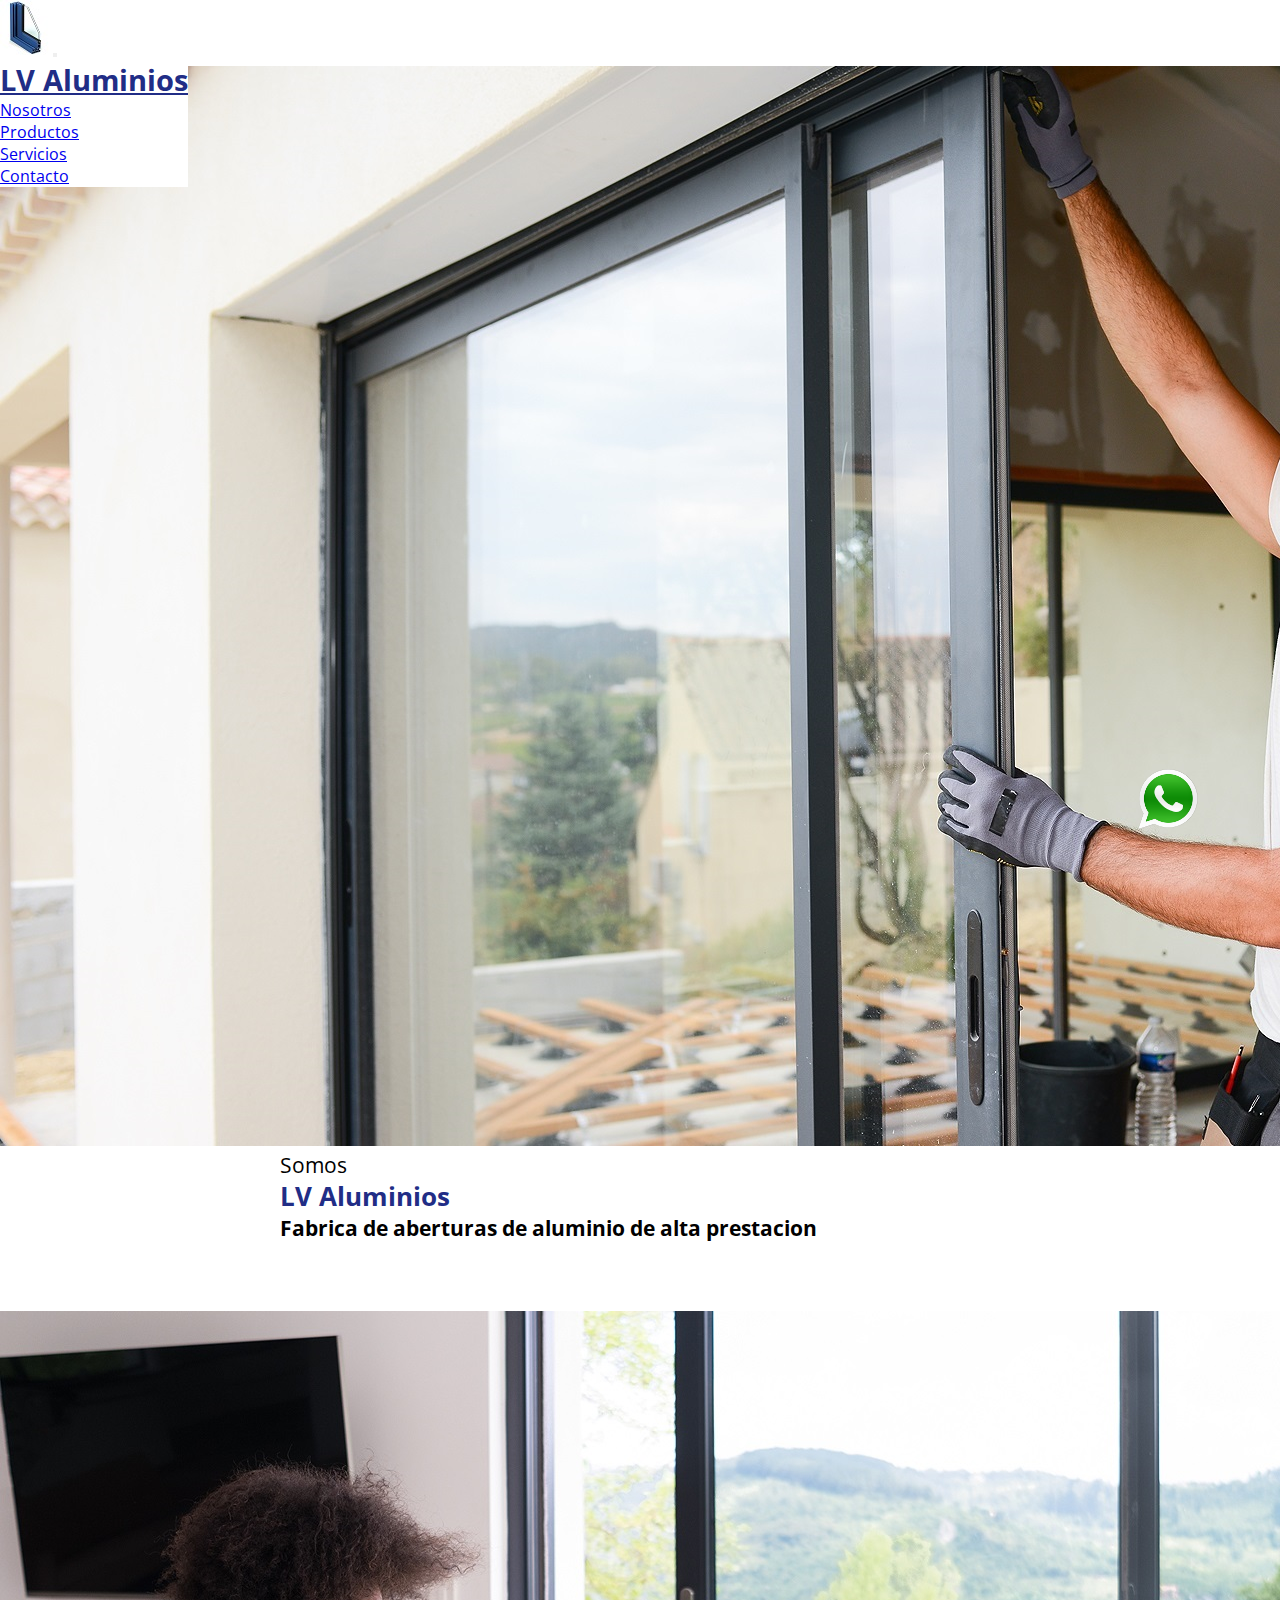
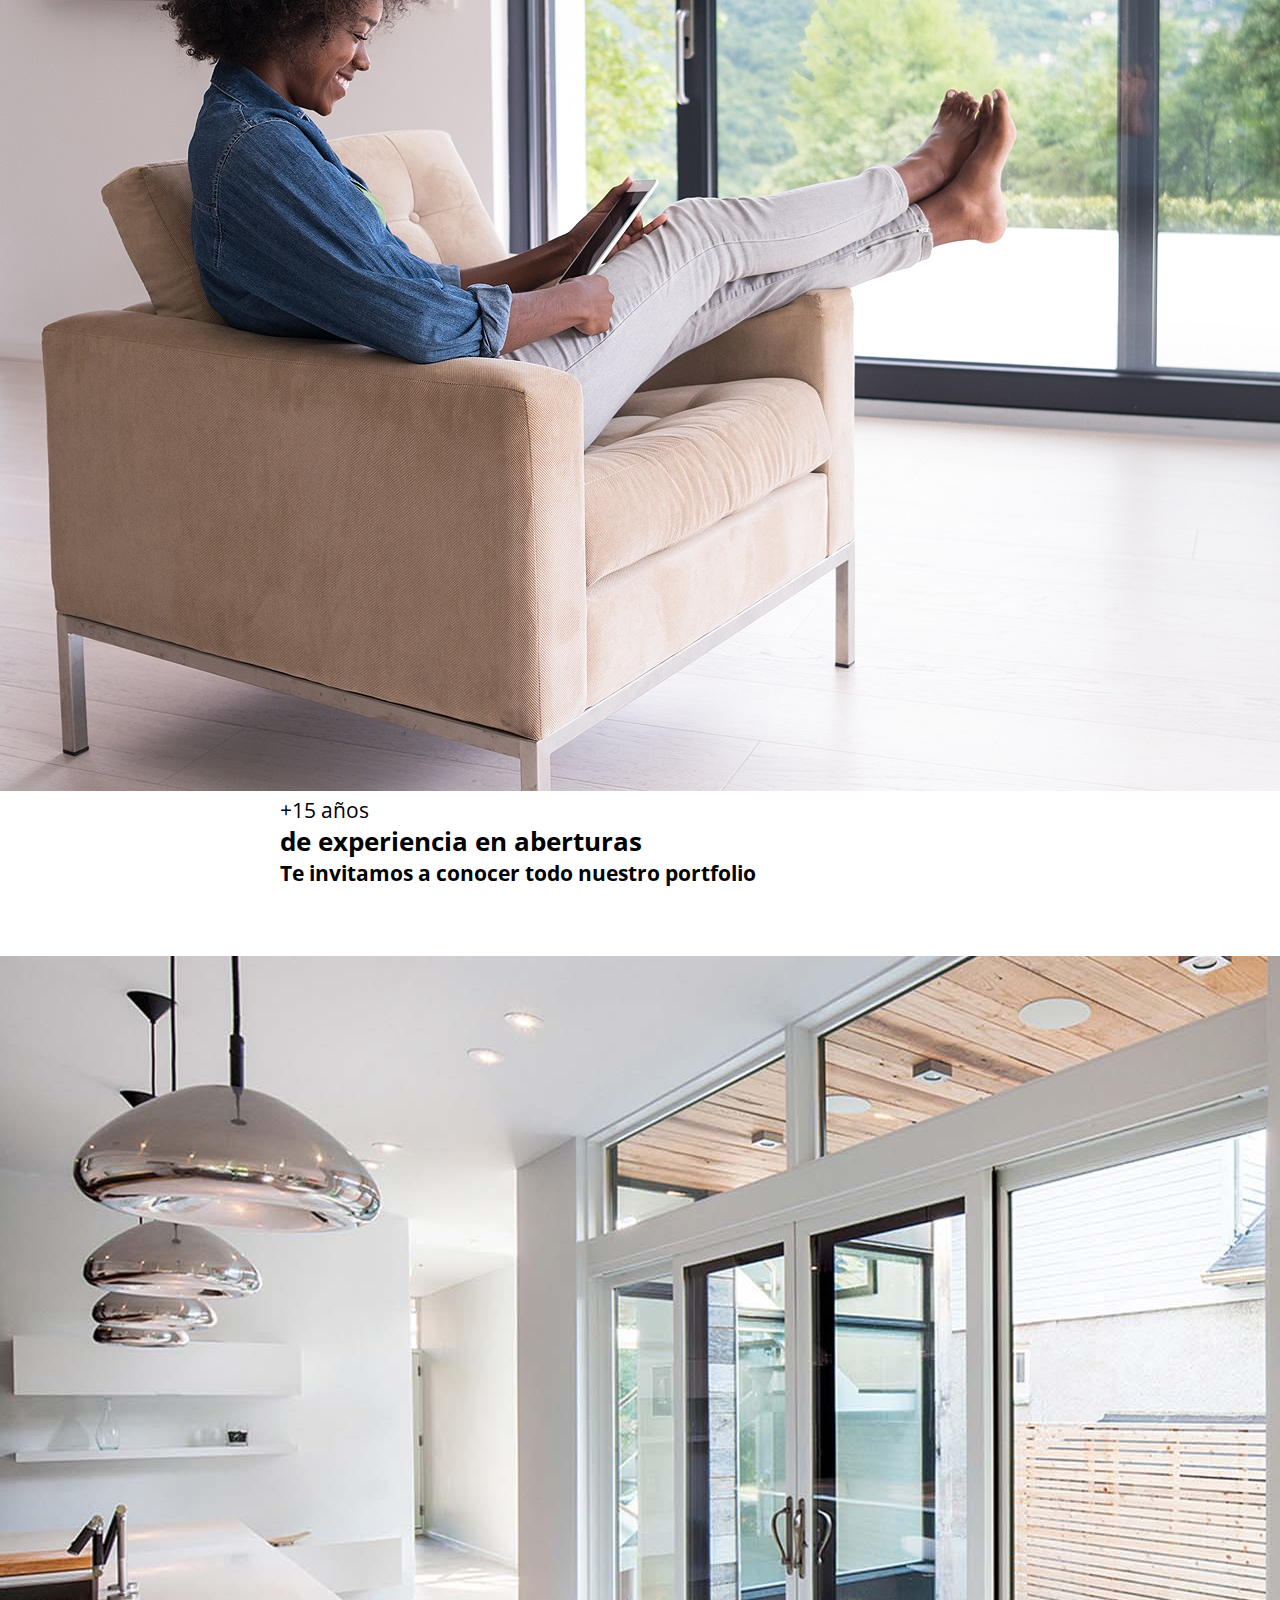
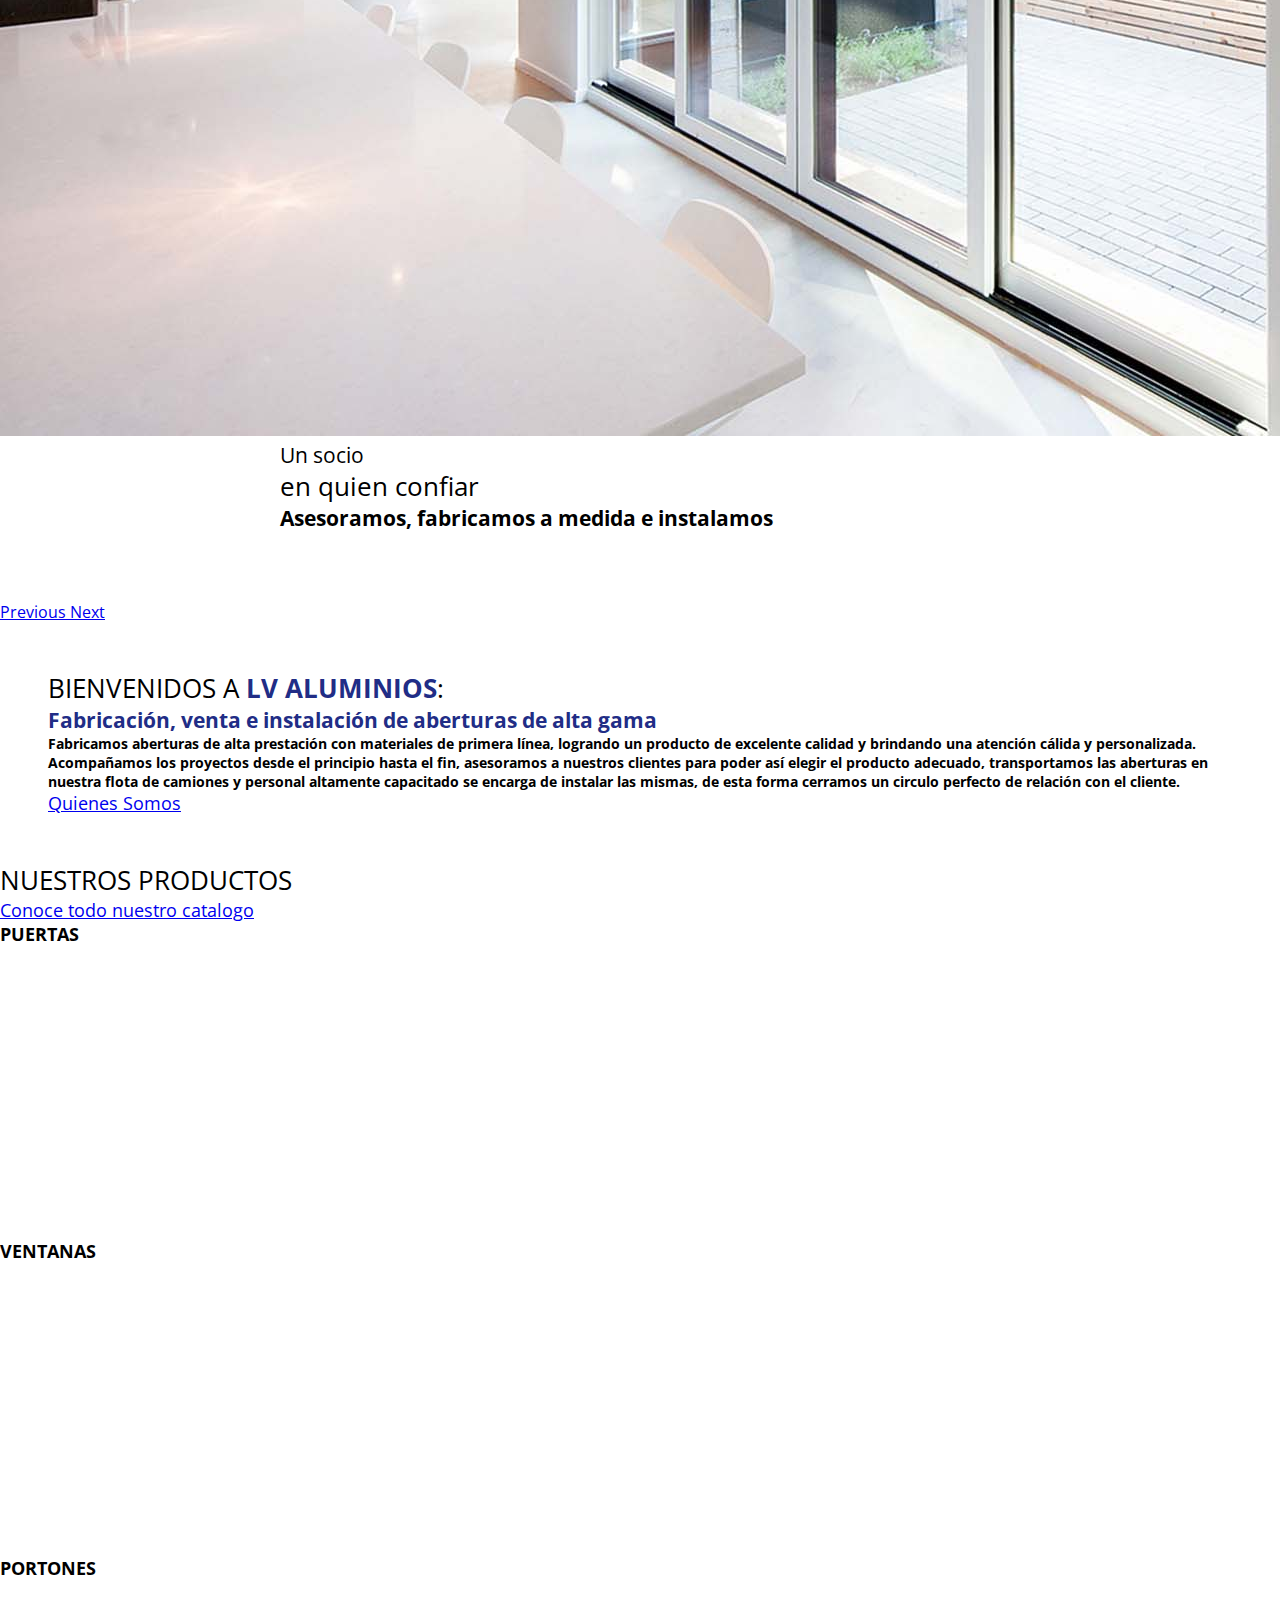
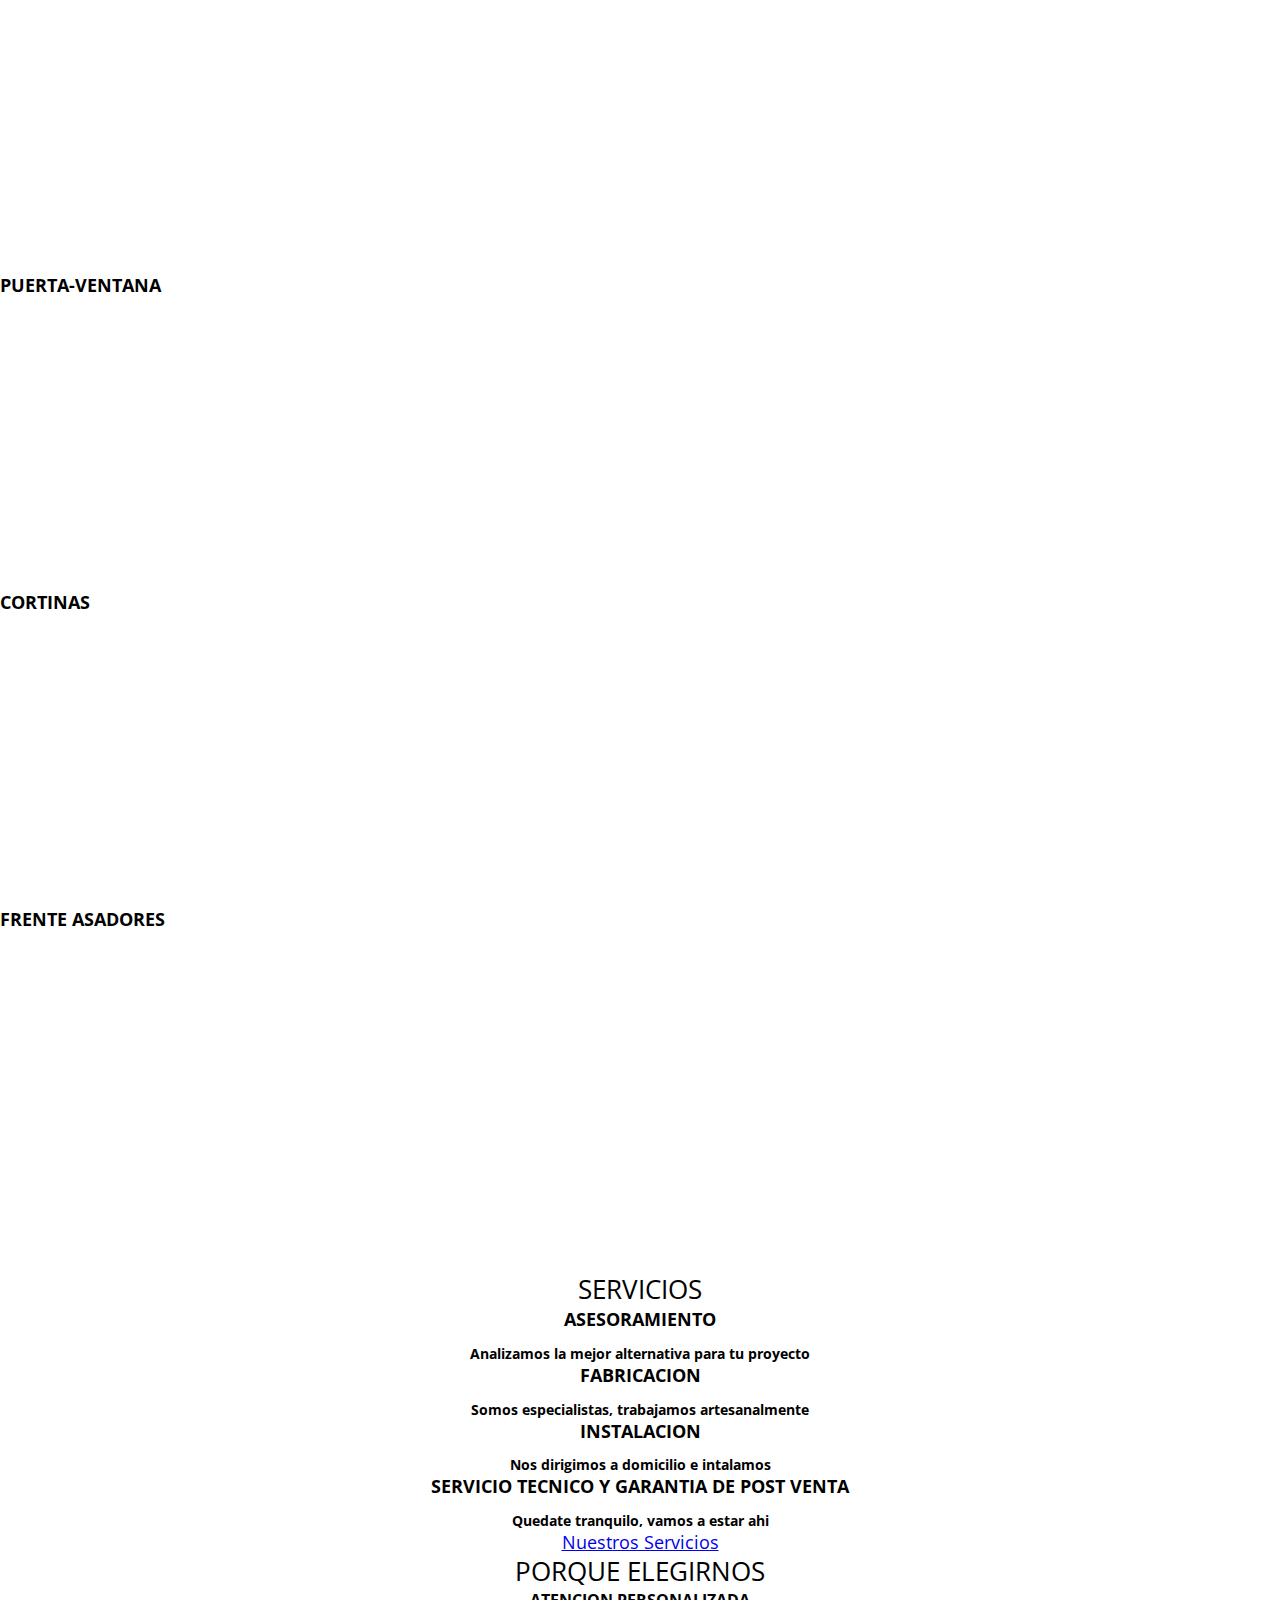
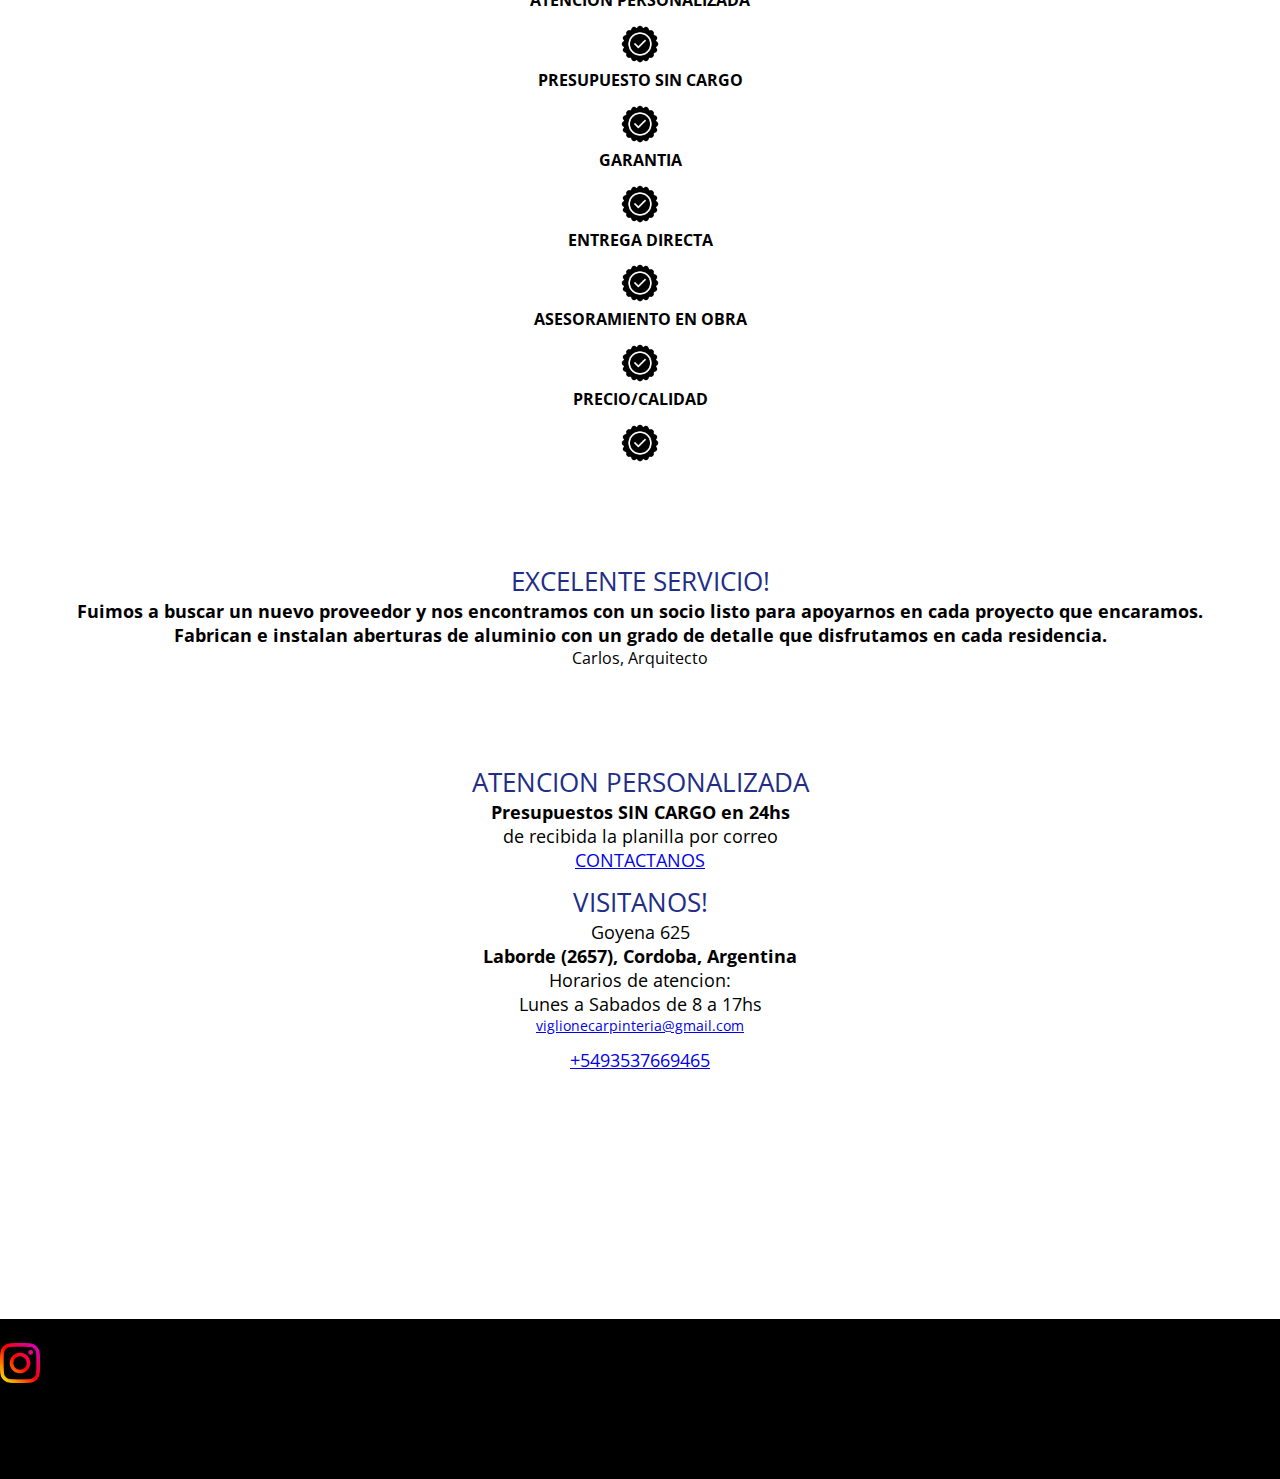
<file: index.html>
<!DOCTYPE html>
<html>
	<head>
		<title>Fabrica de aberturas de aluminio en Cordoba</title>
		<meta charset=utf-8>
		<meta name=description content="Fabricamos aberturas de aluminio de alta prestacion, puertas, ventanas, puerta-ventana, portones, cortinas y asadores">
		<meta name=viewport content="width=device-width, initial-scale=1">
		<link rel="stylesheet" href="https://cdn.jsdelivr.net/npm/bootstrap@4.6.0/dist/css/bootstrap.min.css" integrity="sha384-B0vP5xmATw1+K9KRQjQERJvTumQW0nPEzvF6L/Z6nronJ3oUOFUFpCjEUQouq2+l" crossorigin="anonymous">
		<link rel="stylesheet" href="css/estilos.css">
	</head>

	<body>

		<!--HEADER-->
		<header class="container-fluid px-0">
			<div class="container-xl">
				<nav class="navbar navbar-expand-lg navbar-light">
				  <a class="navbar-brand" href="index.html"><img src="media/logo.jpg" alt=""></a>
				  <button class="navbar-toggler" type="button" data-toggle="collapse" data-target="#navbarNav" aria-controls="navbarNav" aria-expanded="false" aria-label="Toggle navigation">
				    <span class="navbar-toggler-icon"></span>
				  </button>
				  <div class="collapse navbar-collapse" id="navbarNav">
				    <ul class="navbar-nav text-center">
				      <li class="nav-item active">
				        <a class="nav-link myText1 marca ancho" href="index.html">LV Aluminios</a>
				      </li>
				      <li class="nav-item">
				        <a class="nav-link" href="nosotros.html">Nosotros</a>
				      </li>
				      <li class="nav-item">
				        <a class="nav-link" href="productos.html">Productos</a>
				      </li>
				       <li class="nav-item">
				        <a class="nav-link" href="servicios.html">Servicios</a>
				      </li>
				       <li class="nav-item">
				        <a class="nav-link" href="contacto.html">Contacto</a>
				      </li>
				    </ul>
				  </div>
				</nav>
			</div>	
		</header>		

		<main>

			<!--WHATSAPP-->
			<div class="whatsapp">
				<a href="https://api.whatsapp.com/send?phone=+5493537326853"><img src="media/whatsapp.png" alt="whatsapp"></a>
			</div>
	
			<!--BANNER-->
			<div id="carouselContainer" class="carousel slide" data-ride="carousel">
				<ol class="carousel-indicators">
				    <li data-target="#carouselContainer" data-slide-to="0" class="active"></li>
				    <li data-target="#carouselContainer" data-slide-to="1"></li>
				    <li data-target="#carouselContainer" data-slide-to="2"></li>
				</ol>
				<div class="carousel-inner">
				   <div class="carousel-item active">
				      <img src="media/carrousel 3.jpg" class="d-block w-100" alt="Somos">
				      <div class="carousel-caption d-none d-md-block text-dark">
				        <p class="myText3">Somos</p> 
				        <p class="myText2 marca">LV Aluminios</p>
				        <h1 class="myText3">Fabrica de aberturas de aluminio de alta prestacion</h1>
				      </div>
				    </div>
				    <div class="carousel-item">
				      <img src="media/carrousel 2.jpg" class="d-block w-100" alt="Conocenos">
				      <div class="carousel-caption d-none d-md-block text-dark">
				        <p class="myText3">+15 años</p> 
				        <h1 class="myText2 font-weight-bold">de experiencia en aberturas</h1>
				        <h1 class="myText3">Te invitamos a conocer todo nuestro portfolio</h1>
				      </div>
				    </div>
				    <div class="carousel-item">
				      <img src="media/carrousel 1.jpg" class="d-block w-100" alt="Servicios">
				      <div class="carousel-caption d-none d-md-block text-dark">
				        <p class="myText3">Un socio</p> 
				        <p class="myText2 font-weight-bold">en quien confiar</p>
				        <h1 class="myText3">Asesoramos, fabricamos a medida e instalamos</h1>
				      </div>
				    </div>
				  </div>
				  <a class="carousel-control-prev" href="#carouselContainer" role="button" data-slide="prev">
				    <span class="carousel-control-prev-icon" aria-hidden="true"></span>
				    <span class="sr-only">Previous</span>
				  </a>
				  <a class="carousel-control-next" href="#carouselContainer" role="button" data-slide="next">
				    <span class="carousel-control-next-icon" aria-hidden="true"></span>
				    <span class="sr-only">Next</span>
				  </a>
				</div>
			</div>

			<!--NOSOTROS-->
			<div class="nosotros container-fluid d-flex border mt-4">
				<div class="fotoNosotros d-none d-lg-inline col-5"></div>
				<div class="col-12 col-lg-7">
					<p class="myText2">BIENVENIDOS A <span class="marca">LV ALUMINIOS</span>:</p>
					<h1 class="myText3 color">Fabricación, venta e instalación de aberturas de alta gama</h1>
					<h2 class="myText6">Fabricamos aberturas de alta prestación con materiales de primera línea, logrando un producto de excelente calidad y brindando una atención cálida y personalizada. 
					Acompañamos los proyectos desde el principio hasta el fin, asesoramos a nuestros clientes para poder así elegir el producto adecuado, transportamos las aberturas en nuestra flota de camiones y personal altamente capacitado se encarga de instalar las mismas, de esta forma cerramos un circulo perfecto de relación con el cliente.</h2>
					<a class="myText4" href="nosotros.html">Quienes Somos</a>
				</div>
			</div>	

			<!--PRODUCTOS-->
			<div class="container-fluid text-center pt-5">
				<p class="myText2">NUESTROS PRODUCTOS</p>
				<a href="productos.html" class="myText4">Conoce todo nuestro catalogo</a>
			</div>

			<div class="container-fluid text-center">
				<div class="row mx-auto my-5 container-xl contenedorProd">
					<div class="container col-12 col-sm-6 col-md-4">
						<h3 class="myText4 mobile">PUERTAS</h3>
						<a href="productos.html"><img loading="lazy" src="media/otra 9.jpg" alt="cortinas"></a>
					</div>
					<div class="container col-12 col-sm-6 col-md-4">
						<h3 class="myText4 mobile">VENTANAS</h3>
						<a href="productos.html"><img loading="lazy" src="media/otra 3.jpg" alt="cortinas"></a>
					</div>
					<div class="container col-12 col-sm-6 col-md-4">
						<h3 class="myText4 mobile">PORTONES</h3>
						<a href="productos.html"><img loading="lazy" src="media/porton 1.jpg" alt="cortinas"></a>
					</div>
					<div class="container col-12 col-sm-6 col-md-4">
						<h3 class="myText4 mobile">PUERTA-VENTANA</h3>
						<a href="productos.html"><img loading="lazy" src="media/otra 8.jpg" alt="cortinas"></a>
					</div>
					<div class="container col-12 col-sm-6 col-md-4">
						<h3 class="myText4 mobile">CORTINAS</h3>
						<a href="productos.html"><img loading="lazy" src="media/cortina 2.jpg" alt="cortinas"></a>
					</div>
					<div class="container col-12 col-sm-6 col-md-4">
						<h3 class="myText4 mobile">FRENTE ASADORES</h3>
						<a href="productos.html"><img loading="lazy" src="media/asador.jpg" alt="asador"></a>
					</div>
				</div>
			</div>

			<!--SERVICIOS-->
			<div class="servicios container-fluid d-flex">
				<div class="row">
					<!--IZQ-->
					<div class="col-12 col-lg-5 border p-5">
						<div>
							<p class="myText2 font-weight-bold">SERVICIOS</p>
						</div>
						<div>
							<h3 class="myText4 font-weight-bold">ASESORAMIENTO</h3>
							<h4 class="myText6 font-italic">Analizamos la mejor alternativa para tu proyecto</h4>
						</div>
						<div>	
							<h3 class="myText4 font-weight-bold">FABRICACION</h3>
							<h4 class="myText6 font-italic">Somos especialistas, trabajamos artesanalmente</h4>
						</div>
						<div>	
							<h3 class="myText4 font-weight-bold">INSTALACION</h3>
							<h4 class="myText6 font-italic">Nos dirigimos a domicilio e intalamos</h4>
						</div>
						<div>	
							<h3 class="myText4 font-weight-bold">SERVICIO TECNICO Y GARANTIA DE POST VENTA</h3>
							<h4 class="myText6 font-italic">Quedate tranquilo, vamos a estar ahi</h4>
						</div>
						<div>
							<a class="myText4" href="servicios.html"> Nuestros Servicios</a>
						</div>				
					</div>

					<!--DER-->
					<div class="col-12 col-lg-7 container text-center p-2 bg-light">
						<div>
							<p class="myText2 mt-5 ">PORQUE ELEGIRNOS</p>
						</div>
						<div>
							<div class="row row-cols-2 row-cols-md-3 py-5 mx-auto">
								<div>
									<h3 class="col pt-2 pl-8 mobile myText5">ATENCION PERSONALIZADA</h3>
									<img src="media/done.png" alt="check">
								</div>
								<div>
									<h3 class="col pt-2 pl-8 mobile myText5">PRESUPUESTO SIN CARGO</h3>
									<img src="media/done.png" alt="check">
								</div>
								<div>
									<h3 class="col pt-2 pl-8 mobile myText5">GARANTIA</h3>
									<img src="media/done.png" alt="check">
								</div>
								<div>
									<h3 class="col pt-2 pl-8 mobile myText5">ENTREGA DIRECTA</h3>
									<img src="media/done.png" alt="check">
								</div>
								<div>
									<h3 class="col pt-2 pl-8 mobile myText5">ASESORAMIENTO EN OBRA</h3>
									<img src="media/done.png" alt="check">
								</div>
								<div>
									<h3 class="col pt-2 pl-8 mobile myText5">PRECIO/CALIDAD</h3>
									<img src="media/done.png" alt="check">
								</div>
							</div>	
						</div>
					</div>
				</div>		
			</div>

			<!--RECOMENDACION-->
			<div class="container-xl recom">
					<p class="myText2 color">EXCELENTE SERVICIO!</p>
					<h3 class="myText4"> Fuimos a buscar un nuevo proveedor y nos encontramos con un socio listo para apoyarnos en cada proyecto que encaramos. Fabrican e instalan aberturas de aluminio con un grado de detalle que disfrutamos en cada residencia.</h3>
					<p class="myText5">Carlos, Arquitecto</p>
			</div>

			<!--CONTACTO-->
			<div class="contacto container-fluid d-flex bg-light p-5 my-3 row mx-auto">
				<!--IZQ-->
				<div class="col-12 col-lg-4"> 
					<p class="myText2 color">ATENCION PERSONALIZADA</p>
					<h3 class="myText4">Presupuestos SIN CARGO en 24hs</h3> 
					<p class="myText4">de recibida la planilla por correo</p>
					<a href="contacto.html"><p class="myText4">CONTACTANOS</p></a>
				</div>

				<!--CEN-->
				<div class="col-12 col-lg-4">
					<p class="myText2 color">VISITANOS!</p>
					<p class="myText4">Goyena 625</p>
					<h1 class="myText4">Laborde (2657), Cordoba, Argentina</h1>
					<p class="myText4">Horarios de atencion:</p>
					<p class="myText4">Lunes a Sabados de 8 a 17hs</p>
					<a class="myText6" href="mailto: viglionecarpinteria@gmail.com" target="_blank">viglionecarpinteria@gmail.com</a>
					<a class="myText4" href="tel: +5493537669465" target="_blank">+5493537669465</a>
				</div>
					
				<!--DER-->
				<div class="mapa col-12 col-lg-4">
					<iframe src="https://www.google.com/maps/embed?pb=!1m18!1m12!1m3!1d3340.536555240447!2d-62.8623571848085!3d-33.14753798086164!2m3!1f0!2f0!3f0!3m2!1i1024!2i768!4f13.1!3m3!1m2!1s0x95ceca9074a1041f%3A0x8580c29854f6f3d6!2sAv.%20Goyena%20625%2C%20Laborde%2C%20C%C3%B3rdoba!5e0!3m2!1ses!2sar!4v1635391934552!5m2!1ses!2sar" style="border:0;" loading="lazy"></iframe>
				</div>
			</div>

		</main>

		<!--Footer-->
		<footer class="container-fluid d-flex"> 
			<div class="row text-center mx-auto align-items-center w-100">
				<div class="col-6">
					<p class="mobile text-light myText4">©Copyright 2021 - LV Aluminios. ©Todos los derechos reservados </p>
				</div>
				
				<div class="col-6">
					<a href="https://www.instagram.com/lvaluminios/"><img src="media/instagram.png" alt="instagram"></a>
				</div>
			</div>		
		</footer>

		<script src="https://code.jquery.com/jquery-3.5.1.slim.min.js" integrity="sha384-DfXdz2htPH0lsSSs5nCTpuj/zy4C+OGpamoFVy38MVBnE+IbbVYUew+OrCXaRkfj" crossorigin="anonymous"></script>
		<script src="https://cdn.jsdelivr.net/npm/bootstrap@4.6.0/dist/js/bootstrap.bundle.min.js" integrity="sha384-Piv4xVNRyMGpqkS2by6br4gNJ7DXjqk09RmUpJ8jgGtD7zP9yug3goQfGII0yAns" crossorigin="anonymous"></script>
	
	</body>

</html>
</file>
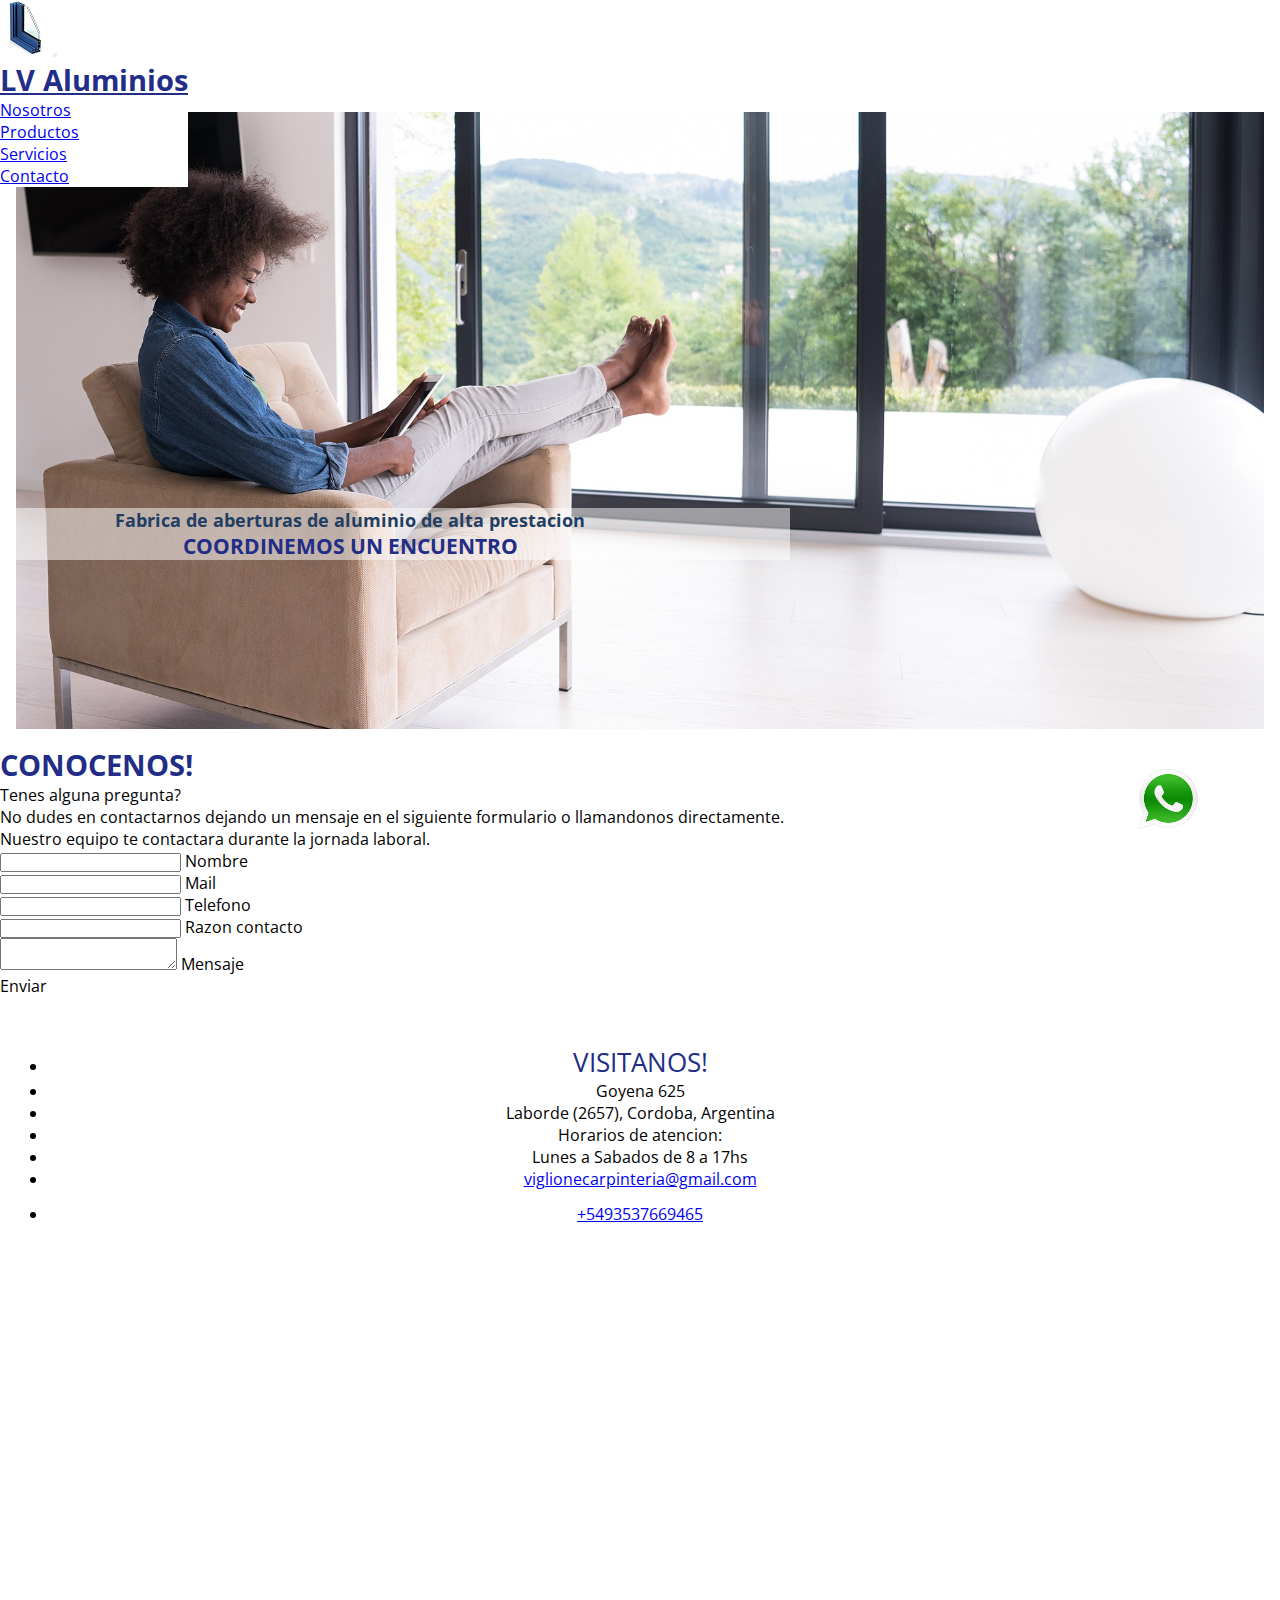
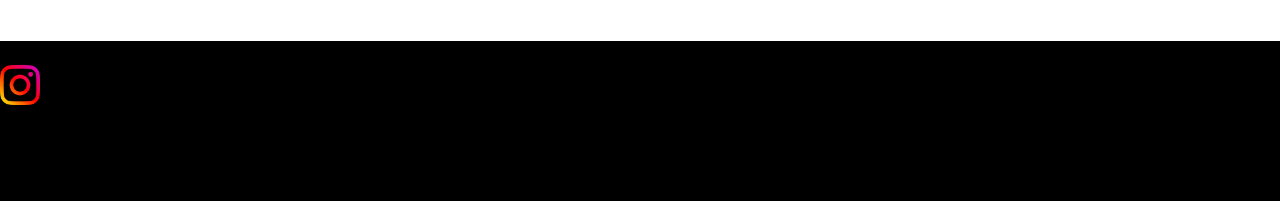
<file: contacto.html>
<!DOCTYPE html>
<html>
	<head>
		<title>Visitamos en obra || Aberturas de aluminio en Cordoba</title>
		<meta charset=utf-8>
		<meta name=description content="Fabricamos aberturas de aluminio de alta prestacion, puertas, ventanas, puerta-ventana, portones, cortinas y asadores">
		<meta name=viewport content="width=device-width, initial-scale=1">
		<link rel="stylesheet" href="https://cdn.jsdelivr.net/npm/bootstrap@4.6.0/dist/css/bootstrap.min.css" integrity="sha384-B0vP5xmATw1+K9KRQjQERJvTumQW0nPEzvF6L/Z6nronJ3oUOFUFpCjEUQouq2+l" crossorigin="anonymous">
		<link rel="stylesheet" href="css/estilos.css">
	</head>

	<body>

		<!--HEADER-->
		<header class="container-fluid px-0">
			<div class="container-xl">
				<nav class="navbar navbar-expand-lg navbar-light">
				  <a class="navbar-brand" href="index.html"><img src="media/logo.jpg" alt=""></a>
				  <button class="navbar-toggler" type="button" data-toggle="collapse" data-target="#navbarNav" aria-controls="navbarNav" aria-expanded="false" aria-label="Toggle navigation">
				    <span class="navbar-toggler-icon"></span>
				  </button>
				  <div class="collapse navbar-collapse" id="navbarNav">
				    <ul class="navbar-nav text-center">
				      <li class="nav-item active">
				        <a class="nav-link myText1 marca ancho" href="index.html">LV Aluminios</a>
				      </li>
				      <li class="nav-item">
				        <a class="nav-link" href="nosotros.html">Nosotros</a>
				      </li>
				      <li class="nav-item">
				        <a class="nav-link" href="productos.html">Productos</a>
				      </li>
				       <li class="nav-item">
				        <a class="nav-link" href="servicios.html">Servicios</a>
				      </li>
				       <li class="nav-item">
				        <a class="nav-link" href="contacto.html">Contacto</a>
				      </li>
				    </ul>
				  </div>
				</nav>
			</div>	
		</header>		

		<main>

			<!--WHATSAPP-->
			<div class="whatsapp">
				<a href="https://api.whatsapp.com/send?phone=+5493537326853"><img src="media/whatsapp.png" alt="whatsapp"></a>
			</div>

			<!--BANNER PRINCIPAL-->
			<div class="banner">
				<div class="myText bannerDesc d-none d-sm-block">
					<h1 class="myText4">Fabrica de aberturas de aluminio de alta prestacion</h1>
					<p class="myText3 marca">COORDINEMOS UN ENCUENTRO</p>
				</div>
				
			</div>
	
			<!--TITULAR-->	
			<div class="text-center my-5">
				<p class="myText1 marca">CONOCENOS!</p>
			</div>

			<div class="container-xl mb-2">

				<div class=" mb-5 text-center mx-auto">
			    <p>Tenes alguna pregunta?</p> 
		    	<p>No dudes en contactarnos dejando un mensaje en el siguiente formulario o llamandonos directamente.</p> 
		    	<p>Nuestro equipo te contactara durante la jornada laboral.</p>
			    </div>	

			    <div class="row">
			        <div class="col-md-8 mb-md-0 mb-5">
			            <form id="contact-form" name="contact-form" action="mail.php" method="POST">
			                <div class="row">
			                    <div class="col-md-6">
			                        <div class="md-form mb-0">
			                            <input type="text" id="name" name="name" class="form-control">
			                            <label for="name" class="">Nombre</label>
			                        </div>
			                    </div>
			                    <div class="col-md-6">
			                        <div class="md-form mb-0">
			                            <input type="text" id="email" name="email" class="form-control">
			                            <label for="email" class="">Mail</label>
			                        </div>
			                    </div>  
			                </div>
			                 <div class="row">
			                    <div class="col-md-12">
			                        <div class="md-form mb-0">
			                            <input type="text" id="phone" name="phone" class="form-control">
			                            <label for="telefono" class="">Telefono</label>
			                        </div>
			                    </div>
			                </div> 
			                <div class="row">
			                    <div class="col-md-12">
			                        <div class="md-form mb-0">
			                            <input type="text" id="subject" name="subject" class="form-control">
			                            <label for="subject" class="">Razon contacto</label>
			                        </div>
			                    </div>
			                </div>          
			                <div class="row">
			                    <div class="col-md-12">
			                        <div class="md-form">
			                            <textarea type="text" id="message" name="message" rows="2" class="form-control md-textarea"></textarea>
			                            <label for="message">Mensaje</label>
			                        </div>
			                    </div>
			                </div>
			            </form>

			            <div class="text-center text-md-left">
			                <a class="btn btn-dark" onclick="document.getElementById('contact-form').submit();">Enviar</a>
			            </div>
			            <div class="status"></div>
			        </div>
			        <div class="col-md-4 text-center p-0 contacto">
			            <ul class="list-unstyled">
			                <li><p class="myText2 color">VISITANOS!</p></li>
			                <li><p>Goyena 625</p></li>
			                <li><p>Laborde (2657), Cordoba, Argentina</p></li>
			                <li><p>Horarios de atencion:</p></li>
			                <li><p>Lunes a Sabados de 8 a 17hs</p></li>
			                <li><a href="mailto: info@lvaluminios.com" target="_blank">viglionecarpinteria@gmail.com</a></li>
			                <li><a href="tel: +5493537669465" target="_blank">+5493537669465</a></li>
			            </ul>
			        </div>
			    </div>
				
			
				<!--Seccion GMAPs-->
				<div class="container-xl mt-4 mb-4 p-0">
					<iframe src="https://www.google.com/maps/embed?pb=!1m18!1m12!1m3!1d3340.536555240447!2d-62.8623571848085!3d-33.14753798086164!2m3!1f0!2f0!3f0!3m2!1i1024!2i768!4f13.1!3m3!1m2!1s0x95ceca9074a1041f%3A0x8580c29854f6f3d6!2sAv.%20Goyena%20625%2C%20Laborde%2C%20C%C3%B3rdoba!5e0!3m2!1ses!2sar!4v1635391934552!5m2!1ses!2sar" width=100% height="350" style="border:0;" allowfullscreen="" loading="lazy"></iframe>
				</div>
			</div>	
		
		</main>

		<!--Footer-->
		<footer id="footer" class="container-fluid d-flex"> 
			<div class="row text-center mx-auto align-items-center w-100">
				<div class="col-6">
					<p class="mobile text-light myText4">©Copyright 2021 - LV Aluminios. ©Todos los derechos reservados </p>
				</div>
				
				<div class="col-6">
					<a href="https://www.instagram.com/lvaluminios/"><img src="media/instagram.png" alt="instagram"></a>
				</div>
			</div>		
		</footer>

		<script src="https://code.jquery.com/jquery-3.5.1.slim.min.js" integrity="sha384-DfXdz2htPH0lsSSs5nCTpuj/zy4C+OGpamoFVy38MVBnE+IbbVYUew+OrCXaRkfj" crossorigin="anonymous"></script>
		<script src="https://cdn.jsdelivr.net/npm/bootstrap@4.6.0/dist/js/bootstrap.bundle.min.js" integrity="sha384-Piv4xVNRyMGpqkS2by6br4gNJ7DXjqk09RmUpJ8jgGtD7zP9yug3goQfGII0yAns" crossorigin="anonymous"></script>
	
	</body>

</html>
</file>
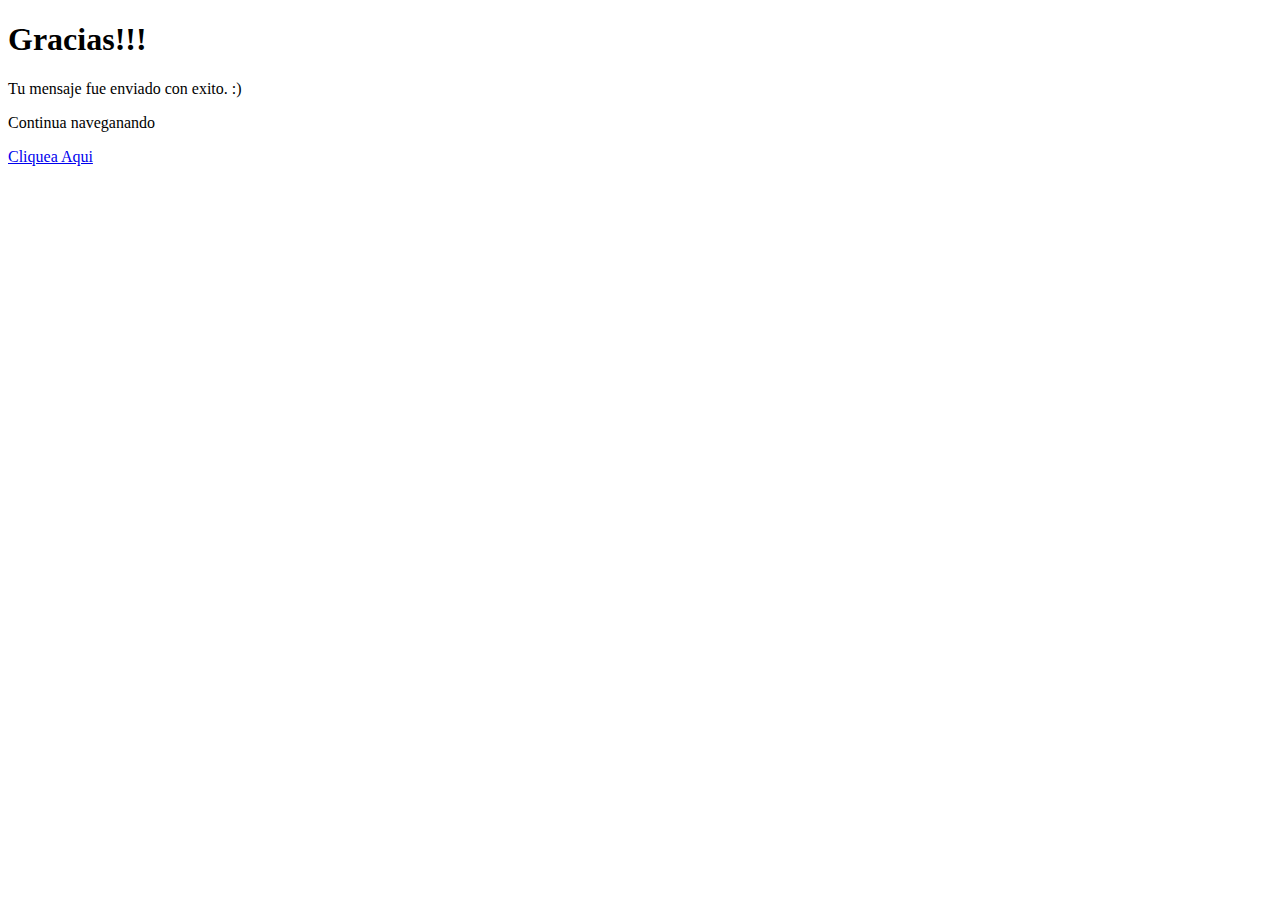
<file: gracias.html>
<!doctype html>
<html lang="en">
  <head>
    <!-- Required meta tags -->
    <meta charset="utf-8">
    <meta name="viewport" content="width=device-width, initial-scale=1, shrink-to-fit=no">

    <!-- Bootstrap CSS -->
    <link rel="stylesheet" href="https://cdn.jsdelivr.net/npm/bootstrap@4.5.3/dist/css/bootstrap.min.css" integrity="sha384-TX8t27EcRE3e/ihU7zmQxVncDAy5uIKz4rEkgIXeMed4M0jlfIDPvg6uqKI2xXr2" crossorigin="anonymous">
    <style type="text/css">
      .noQuieroResize{
        resize: none !important;
      }
    </style>
    <title>Formularios</title>
  </head>
  <body>
    <div class="container mt-5">
        <h1 class="mb-4">Gracias!!!</h1>
        <p>Tu mensaje fue enviado con exito. :) </p>
        <p>Continua naveganando </p>
        <a href="index.html">Cliquea Aqui</a>
    </div>

    <!-- Optional JavaScript; choose one of the two! -->

    <!-- Option 1: jQuery and Bootstrap Bundle (includes Popper) -->
    <script src="https://code.jquery.com/jquery-3.5.1.slim.min.js" integrity="sha384-DfXdz2htPH0lsSSs5nCTpuj/zy4C+OGpamoFVy38MVBnE+IbbVYUew+OrCXaRkfj" crossorigin="anonymous"></script>
    <script src="https://cdn.jsdelivr.net/npm/bootstrap@4.5.3/dist/js/bootstrap.bundle.min.js" integrity="sha384-ho+j7jyWK8fNQe+A12Hb8AhRq26LrZ/JpcUGGOn+Y7RsweNrtN/tE3MoK7ZeZDyx" crossorigin="anonymous"></script>
  </body>
</html>
</file>
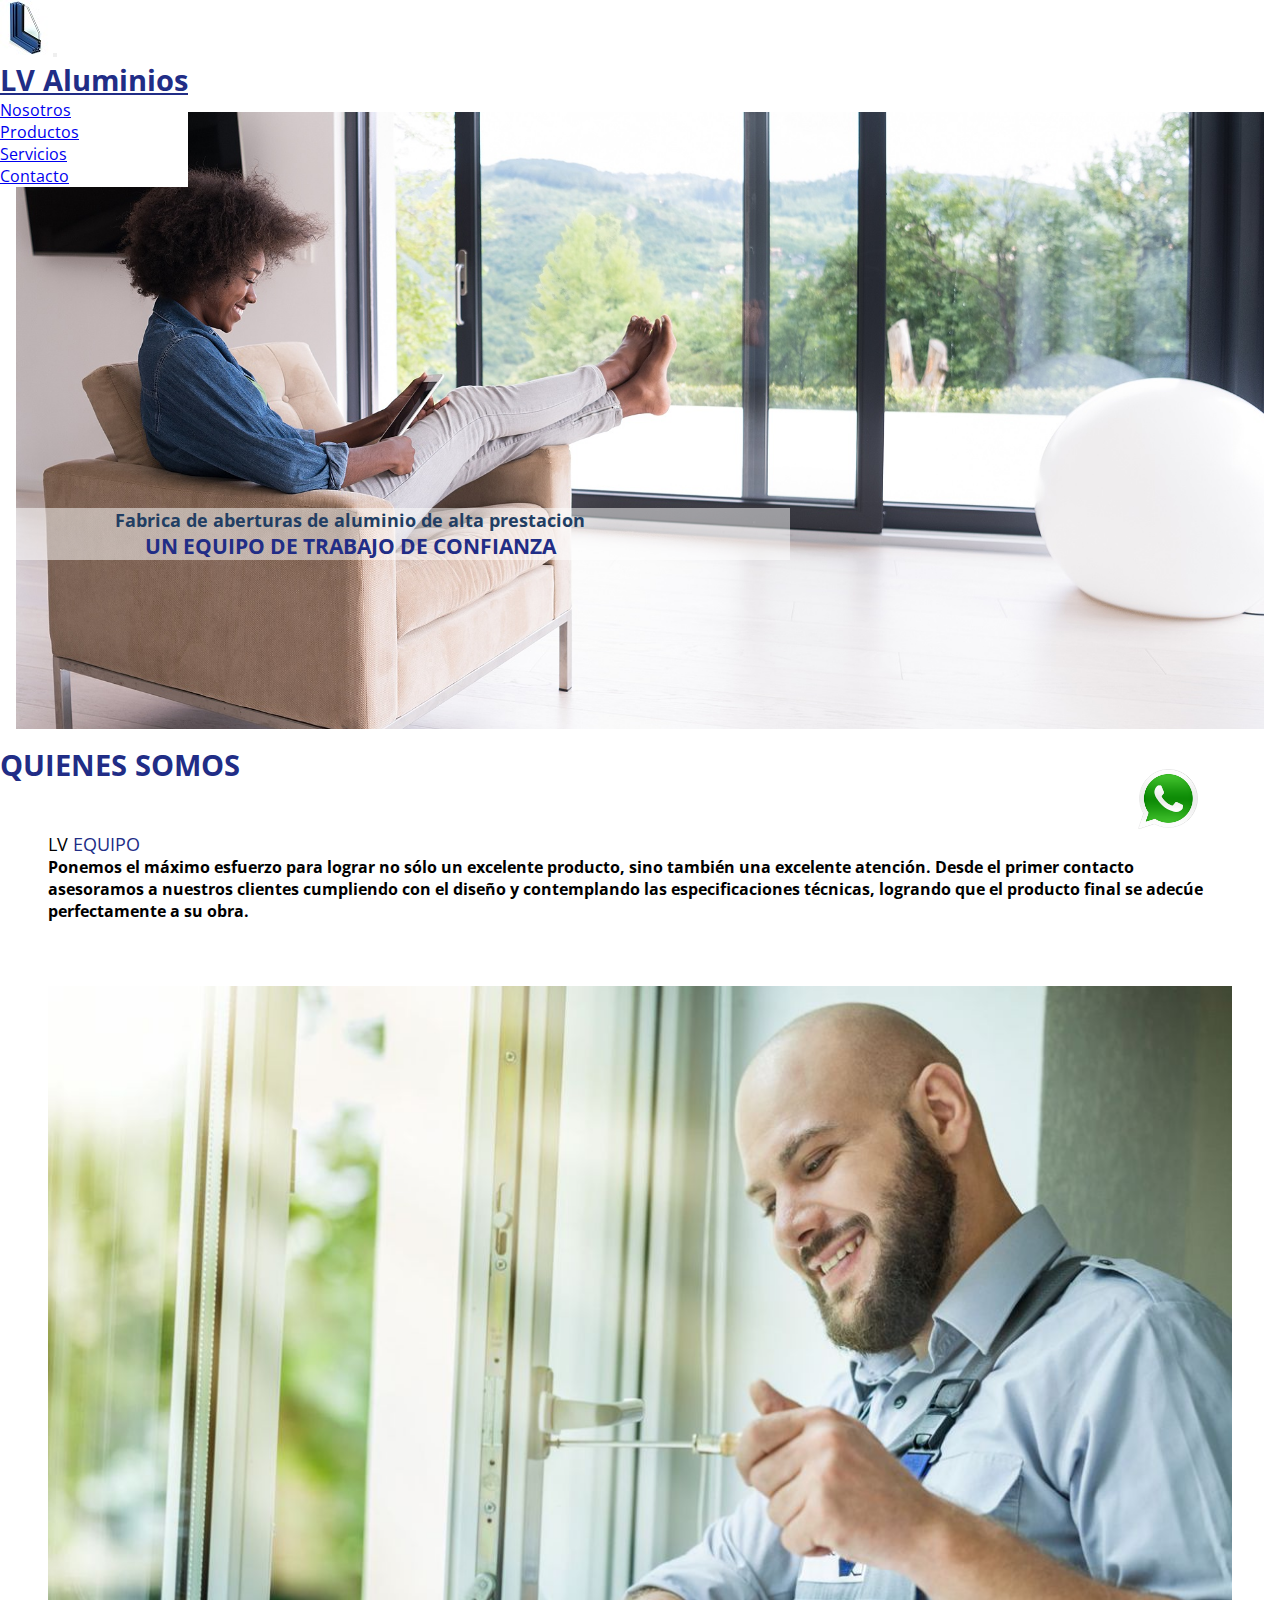
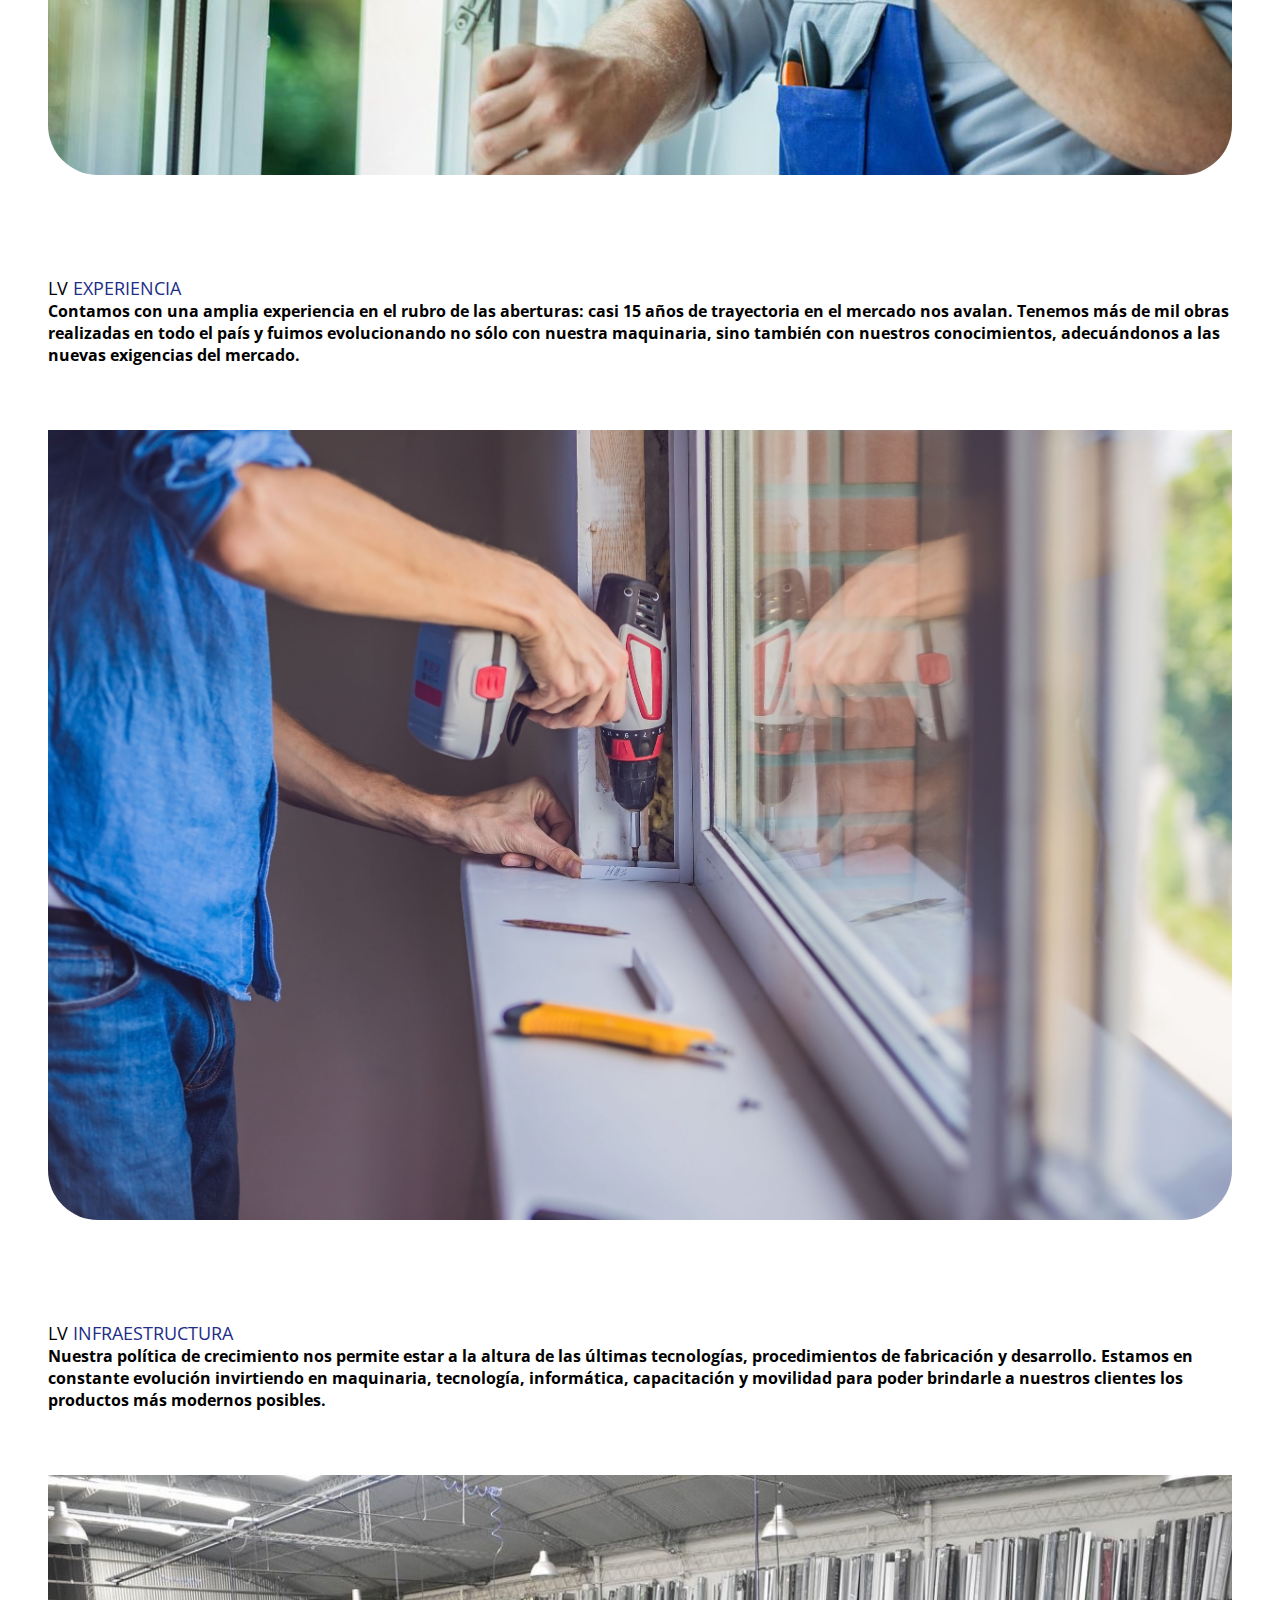
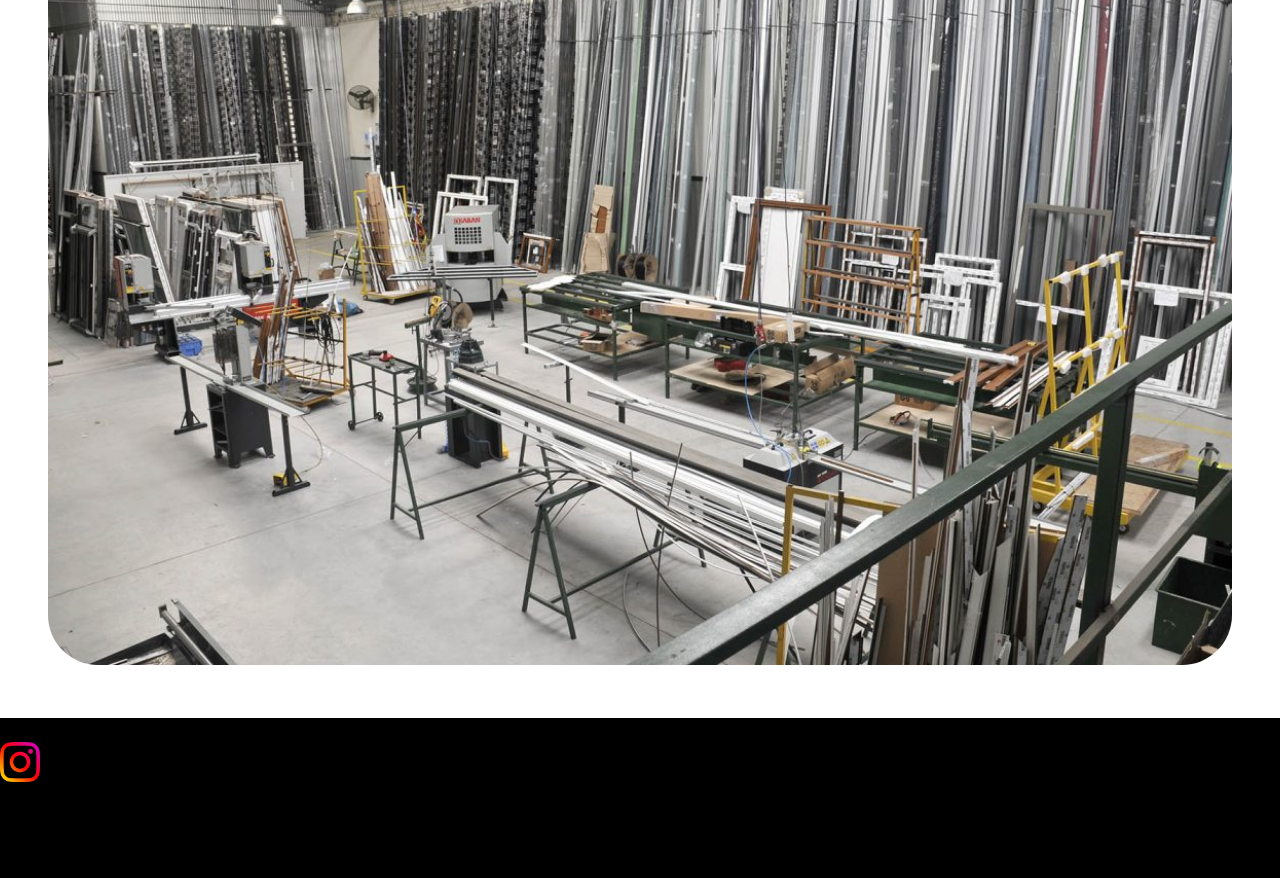
<file: nosotros.html>
<!DOCTYPE html>
<html>
	<head>
		<title>Fabricamos a medida || Aberturas de aluminio en Cordoba</title>
		<meta charset=utf-8>
		<meta name=description content="Fabricamos aberturas de aluminio de alta prestacion, puertas, ventanas, puerta-ventana, portones, cortinas y asadores">
		<meta name=viewport content="width=device-width, initial-scale=1">
		<link rel="stylesheet" href="https://cdn.jsdelivr.net/npm/bootstrap@4.6.0/dist/css/bootstrap.min.css" integrity="sha384-B0vP5xmATw1+K9KRQjQERJvTumQW0nPEzvF6L/Z6nronJ3oUOFUFpCjEUQouq2+l" crossorigin="anonymous">
		<link rel="stylesheet" href="css/estilos.css">
	</head>

	<body>

		<!--HEADER-->
		<header class="container-fluid px-0">
			<div class="container-xl">
				<nav class="navbar navbar-expand-lg navbar-light">
				  <a class="navbar-brand" href="index.html"><img src="media/logo.jpg" alt=""></a>
				  <button class="navbar-toggler" type="button" data-toggle="collapse" data-target="#navbarNav" aria-controls="navbarNav" aria-expanded="false" aria-label="Toggle navigation">
				    <span class="navbar-toggler-icon"></span>
				  </button>
				  <div class="collapse navbar-collapse" id="navbarNav">
				    <ul class="navbar-nav text-center">
				      <li class="nav-item active">
				        <a class="nav-link myText1 marca ancho" href="index.html">LV Aluminios</a>
				      </li>
				      <li class="nav-item">
				        <a class="nav-link" href="nosotros.html">Nosotros</a>
				      </li>
				      <li class="nav-item">
				        <a class="nav-link" href="productos.html">Productos</a>
				      </li>
				       <li class="nav-item">
				        <a class="nav-link" href="servicios.html">Servicios</a>
				      </li>
				       <li class="nav-item">
				        <a class="nav-link" href="contacto.html">Contacto</a>
				      </li>
				    </ul>
				  </div>
				</nav>
			</div>	
		</header>		

		<main>

			<!--WHATSAPP-->
			<div class="whatsapp">
				<a href="https://api.whatsapp.com/send?phone=+5493537326853"><img src="media/whatsapp.png" alt="whatsapp"></a>
			</div>


			<!--BANNER PRINCIPAL-->
			<div class="banner">
				<div class="bannerDesc d-none d-sm-block">
					<h1 class="myText4">Fabrica de aberturas de aluminio de alta prestacion</h1>
					<p class="myText3 marca">UN EQUIPO DE TRABAJO DE CONFIANZA</p>
				</div>
				
			</div>

			<!--TITULAR-->	
			<div class="text-center my-5">
				<p class="myText1 marca">QUIENES SOMOS</p>
			</div>

			<!--Seccion NOSOTROS-->
			<div class="nosotrosSeccion container-fluid row">
				<div class="nosotros col-12 col-lg-4">
					<p class="myText4">LV <span class="color">EQUIPO</span></p>
					<div>
						<h2 class="myText5 pt-4">Ponemos el máximo esfuerzo para lograr no sólo un excelente producto, sino también una excelente atención. Desde el  primer contacto asesoramos a nuestros clientes cumpliendo con el diseño y contemplando las especificaciones técnicas, logrando que el producto final se adecúe perfectamente a su obra.</h2>
					</div>
					<div>
						<img loading="lazy" src="media/equipo.jpg" alt="equipo">
					</div>
				</div>
				<div class="nosotros col-12 col-lg-4"> 
					<p class="myText4">LV <span class="color">EXPERIENCIA</span></p>
					<div> 
						<h2 class="myText5 pt-4">Contamos con una amplia experiencia en el rubro de las aberturas: casi 15 años de trayectoria en el mercado nos avalan. Tenemos más de mil obras realizadas en todo el país y fuimos evolucionando no sólo con nuestra maquinaria, sino también con nuestros conocimientos, adecuándonos a las nuevas exigencias del mercado.</h2>
					</div>
					<div>
						<img loading="lazy" src="media/expe.jpg" alt="experiencia">	
					</div>
				</div>
				<div class="nosotros col-12 col-lg-4"> 
					<p class="myText4">LV <span class="color">INFRAESTRUCTURA</span></p>
					<div> 
						<h2 class="myText5 pt-4">Nuestra política de crecimiento nos permite estar a la altura de las últimas tecnologías, procedimientos de fabricación y desarrollo. Estamos en constante evolución invirtiendo en maquinaria, tecnología, informática, capacitación y movilidad para poder brindarle a nuestros clientes los productos más modernos posibles.</h2>
					</div>
					<div>
						<img loading="lazy" src="media/infra.jpg" alt="">
					</div>
				</div>

			</div>

		</main>

		<!--Footer-->
		<footer id="footer" class="container-fluid d-flex"> 
			<div class="row text-center mx-auto align-items-center w-100">
				<div class="col-6">
					<p class="mobile text-light myText4">©Copyright 2021 - LV Aluminios. ©Todos los derechos reservados </p>
				</div>
				
				<div class="col-6">
					<a href="https://www.instagram.com/lvaluminios/"><img src="media/instagram.png" alt="instagram"></a>
				</div>
			</div>		
		</footer>

		<script src="https://code.jquery.com/jquery-3.5.1.slim.min.js" integrity="sha384-DfXdz2htPH0lsSSs5nCTpuj/zy4C+OGpamoFVy38MVBnE+IbbVYUew+OrCXaRkfj" crossorigin="anonymous"></script>
		<script src="https://cdn.jsdelivr.net/npm/bootstrap@4.6.0/dist/js/bootstrap.bundle.min.js" integrity="sha384-Piv4xVNRyMGpqkS2by6br4gNJ7DXjqk09RmUpJ8jgGtD7zP9yug3goQfGII0yAns" crossorigin="anonymous"></script>
	
	</body>

</html>
</file>
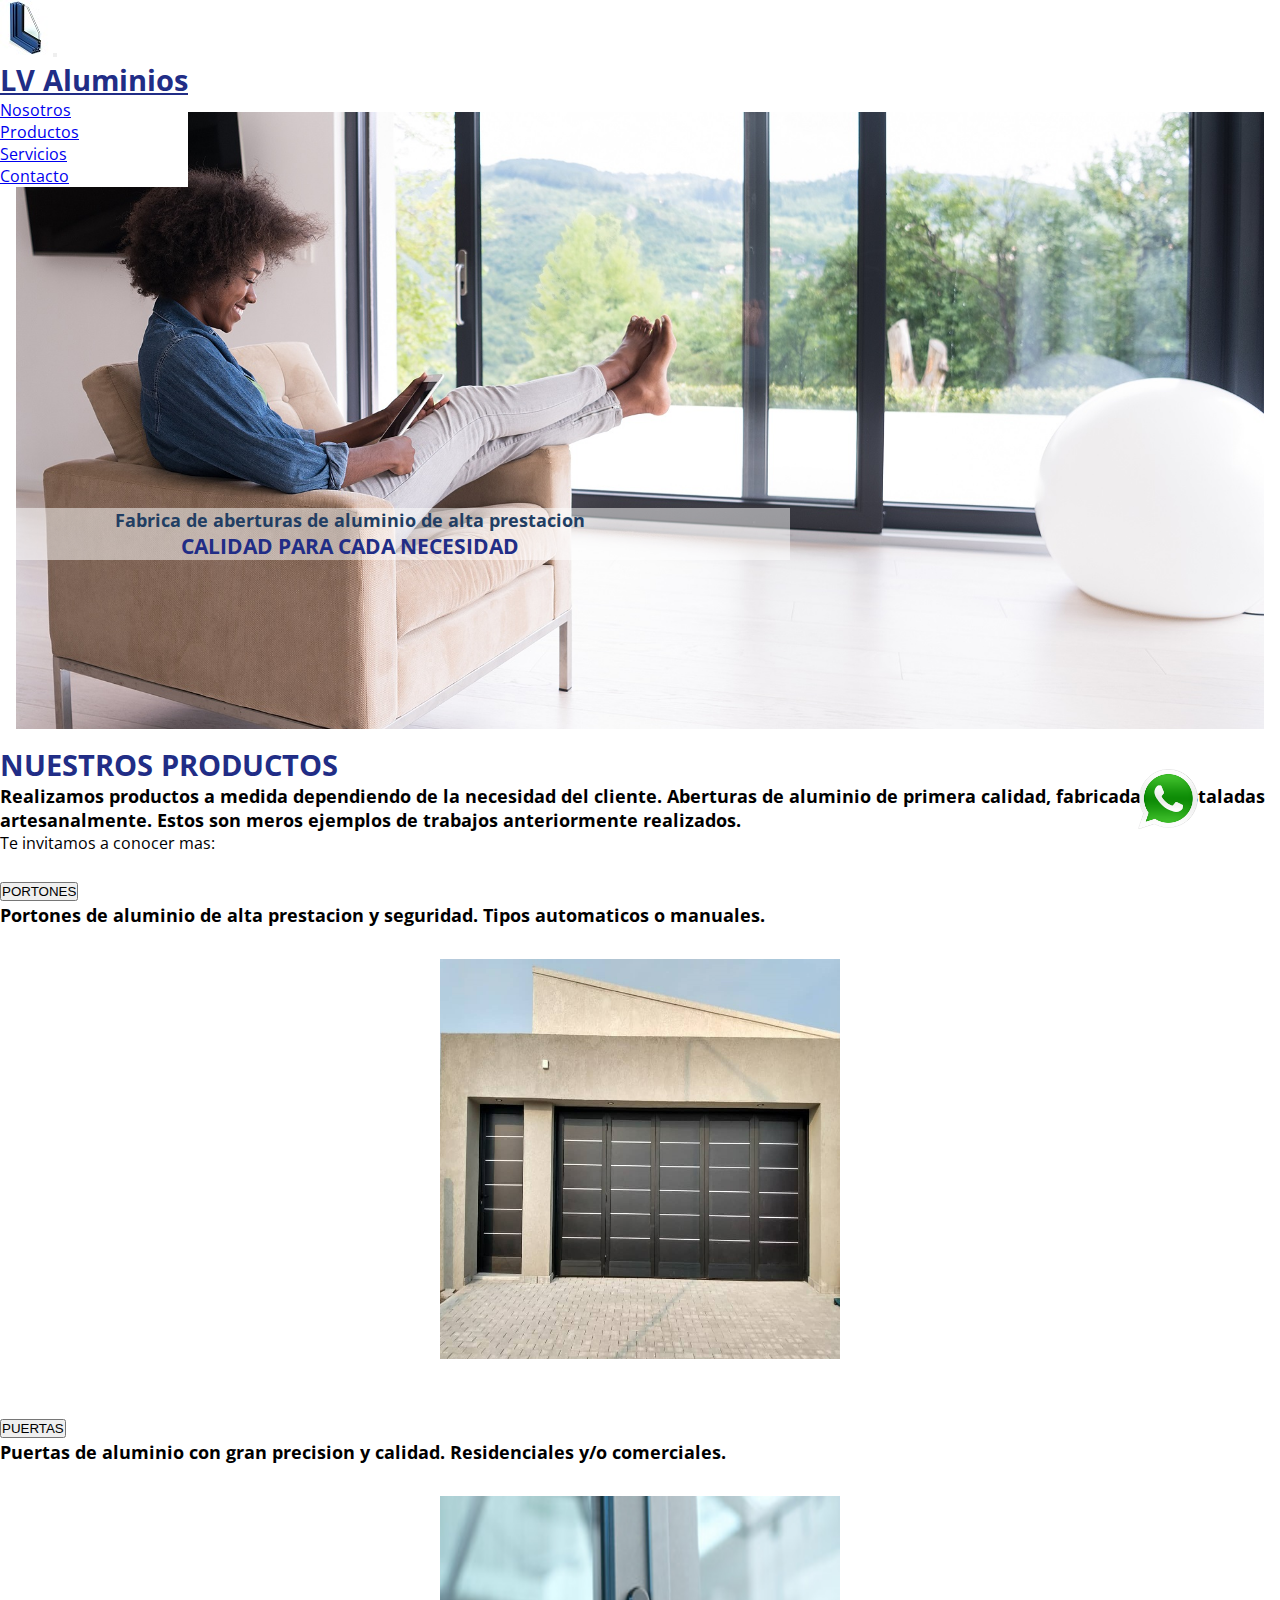
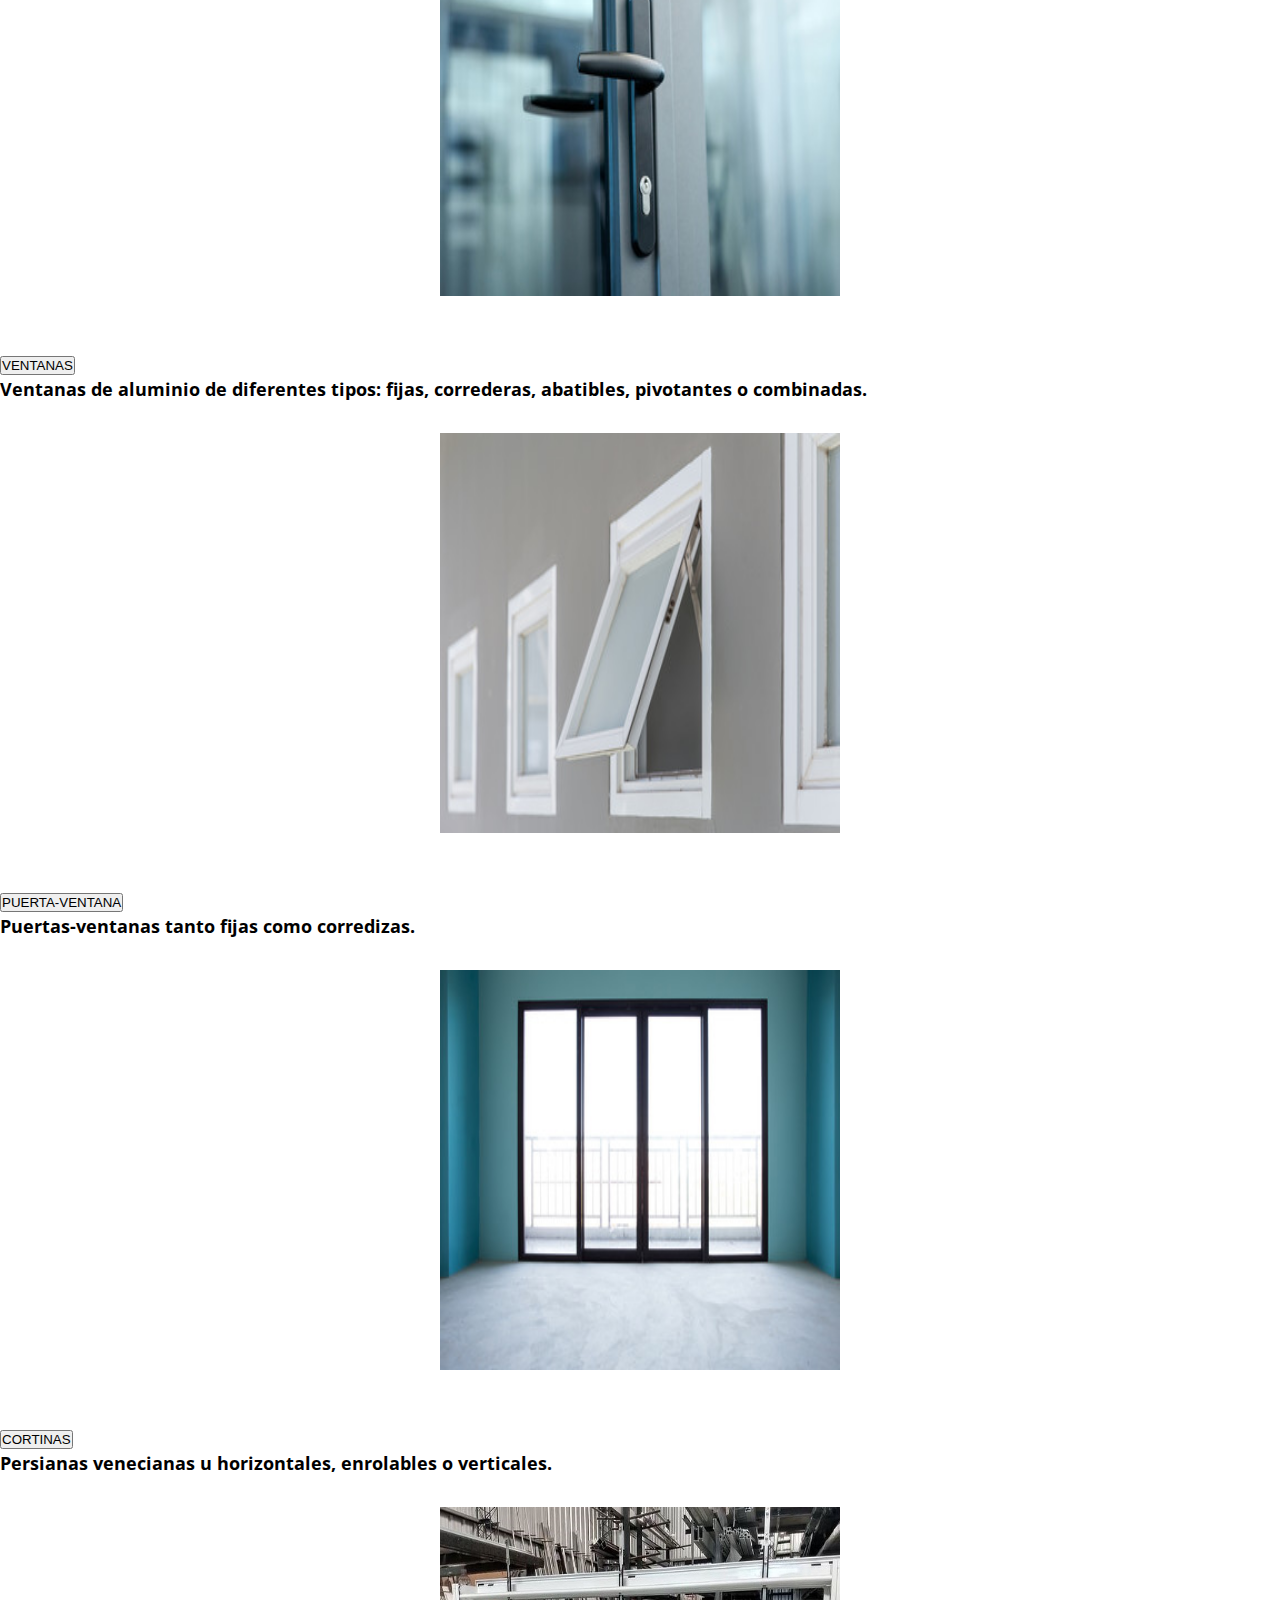
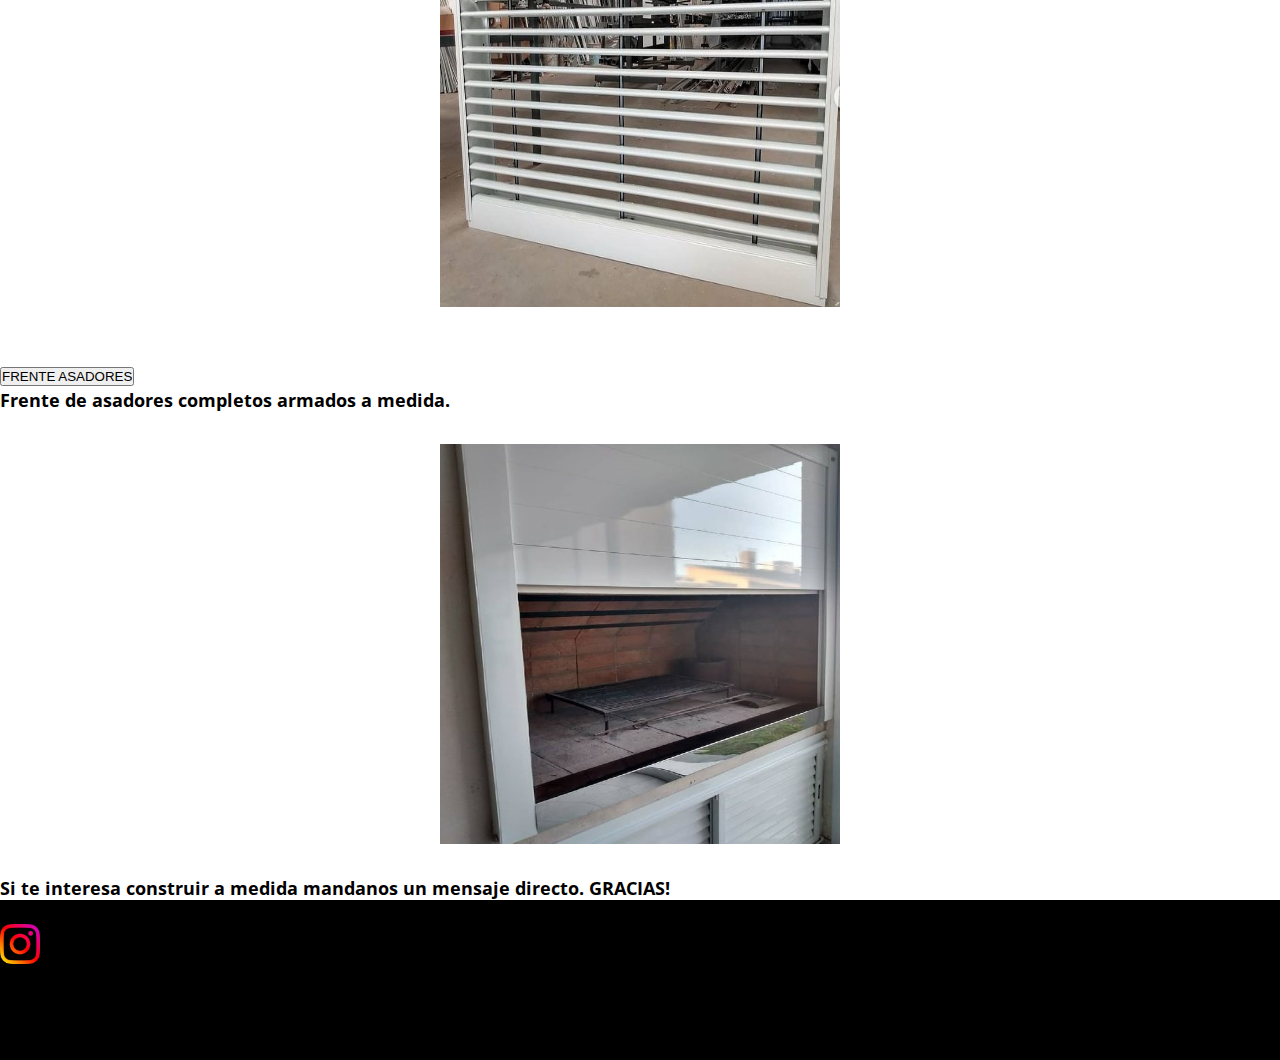
<file: productos.html>
<!DOCTYPE html>
<html>
	<head>
		<title>Tipos de aberturas || Aberturas de aluminio en Cordoba</title>
		<meta charset=utf-8>
		<meta name=description content="Fabricamos aberturas de aluminio de alta prestacion, puertas, ventanas, puerta-ventana, portones, cortinas y asadores">
		<meta name=viewport content="width=device-width, initial-scale=1">
		<link rel="stylesheet" href="https://cdn.jsdelivr.net/npm/bootstrap@4.6.0/dist/css/bootstrap.min.css" integrity="sha384-B0vP5xmATw1+K9KRQjQERJvTumQW0nPEzvF6L/Z6nronJ3oUOFUFpCjEUQouq2+l" crossorigin="anonymous">
		<link rel="stylesheet" href="css/estilos.css">
	</head>

	<body>

		<!--HEADER-->
		<header class="container-fluid px-0">
			<div class="container-xl">
				<nav class="navbar navbar-expand-lg navbar-light">
				  <a class="navbar-brand" href="index.html"><img src="media/logo.jpg" alt=""></a>
				  <button class="navbar-toggler" type="button" data-toggle="collapse" data-target="#navbarNav" aria-controls="navbarNav" aria-expanded="false" aria-label="Toggle navigation">
				    <span class="navbar-toggler-icon"></span>
				  </button>
				  <div class="collapse navbar-collapse" id="navbarNav">
				    <ul class="navbar-nav text-center">
				      <li class="nav-item active">
				        <a class="nav-link myText1 marca ancho" href="index.html">LV Aluminios</a>
				      </li>
				      <li class="nav-item">
				        <a class="nav-link" href="nosotros.html">Nosotros</a>
				      </li>
				      <li class="nav-item">
				        <a class="nav-link" href="productos.html">Productos</a>
				      </li>
				       <li class="nav-item">
				        <a class="nav-link" href="servicios.html">Servicios</a>
				      </li>
				       <li class="nav-item">
				        <a class="nav-link" href="contacto.html">Contacto</a>
				      </li>
				    </ul>
				  </div>
				</nav>
			</div>	
		</header>	

		<main>

			<!--WHATSAPP-->
			<div class="whatsapp">
				<a href="https://api.whatsapp.com/send?phone=+5493537326853"><img src="media/whatsapp.png" alt="whatsapp"></a>
			</div>


			<!--BANNER PRINCIPAL-->
			<div class="banner">
				<div class="bannerDesc d-none d-sm-block">
					<h1 class="myText4">Fabrica de aberturas de aluminio de alta prestacion</h1>
					<p class="myText3 marca">CALIDAD PARA CADA NECESIDAD</p>
				</div>
				
			</div>

			<!--TITULAR-->	
			<div class="text-center my-5">
				<p class="myText1 marca">NUESTROS PRODUCTOS</p>
			</div>
			<div class="container-xl my-5">
				<h2 class="myText4"> Realizamos productos a medida dependiendo de la necesidad del cliente. Aberturas de aluminio de primera calidad, fabricadas e instaladas artesanalmente. Estos son meros ejemplos de trabajos anteriormente realizados.</h2>
				<p>Te invitamos a conocer mas:</p>
			</div>

			<!--PRODUCTOS-->	
			<div class="accordion container-xl" id="accordionExample">
			  <div class="card">
			    <div class="card-header" id="headingOne">
			      <h2 class="mb-0">
			        <button class="btn btn-link btn-block text-left collapsed" type="button" data-toggle="collapse" data-target="#collapseOne" aria-expanded="false" aria-controls="collapseOne">
			          PORTONES
			        </button>
			      </h2>
			    </div>
			    <div id="collapseOne" class="collapse" aria-labelledby="headingOne" data-parent="#accordionExample">
			      <div class="card-body mx-auto">
			        <h3 class="myText4 text-center">Portones de aluminio de alta prestacion y seguridad. Tipos automaticos o manuales.</h3>
			        <img loading="lazy" src="media/porton 1.jpg" alt="cortinas">
			      </div>
			    </div>
			  </div>
			  <div class="card">
			    <div class="card-header" id="headingTwo">
			      <h2 class="mb-0">
			        <button class="btn btn-link btn-block text-left collapsed" type="button" data-toggle="collapse" data-target="#collapseTwo" aria-expanded="false" aria-controls="collapseTwo">
			          PUERTAS
			        </button>
			      </h2>
			    </div>
			    <div id="collapseTwo" class="collapse" aria-labelledby="headingTwo" data-parent="#accordionExample">
			      <div class="card-body">
			        <h3 class="myText4 text-center">Puertas de aluminio con gran precision y calidad. Residenciales y/o comerciales.</h3>
			        <img loading="lazy" src="media/otra 9.jpg" alt="cortinas">
			      </div>
			    </div>
			  </div>
			  <div class="card">
			    <div class="card-header" id="headingThree">
			      <h2 class="mb-0">
			        <button class="btn btn-link btn-block text-left collapsed" type="button" data-toggle="collapse" data-target="#collapseThree" aria-expanded="false" aria-controls="collapseThree">
			          VENTANAS
			        </button>
			      </h2>
			    </div>
			    <div id="collapseThree" class="collapse" aria-labelledby="headingThree" data-parent="#accordionExample">
			      <div class="card-body">
			        <h3 class="myText4 text-center">Ventanas de aluminio de diferentes tipos: fijas, correderas, abatibles, pivotantes o combinadas.</h3>
			        <img loading="lazy" src="media/otra 3.jpg" alt="cortinas">
			      </div>
			    </div>
			  </div>
			  <div class="card">
			    <div class="card-header" id="heading4">
			      <h2 class="mb-0">
			        <button class="btn btn-link btn-block text-left collapsed" type="button" data-toggle="collapse" data-target="#collapse4" aria-expanded="false" aria-controls="collapse4">
			          PUERTA-VENTANA
			        </button>
			      </h2>
			    </div>
			    <div id="collapse4" class="collapse" aria-labelledby="heading4" data-parent="#accordionExample">
			      <div class="card-body">
			        <h3 class="myText4 text-center">Puertas-ventanas tanto fijas como corredizas.</h3>
			        <img loading="lazy" src="media/otra 8.jpg" alt="cortinas">
			      </div>
			    </div>
			  </div>
			  <div class="card">
			    <div class="card-header" id="heading5">
			      <h2 class="mb-0">
			        <button class="btn btn-link btn-block text-left collapsed" type="button" data-toggle="collapse" data-target="#collapse5" aria-expanded="false" aria-controls="collapse5">
			          CORTINAS
			        </button>
			      </h2>
			    </div>
			    <div id="collapse5" class="collapse" aria-labelledby="heading5" data-parent="#accordionExample">
			      <div class="card-body">
			        <h3 class="myText4 text-center">Persianas venecianas u horizontales, enrolables o verticales.</h3>
			        <img loading="lazy" src="media/cortina 2.jpg" alt="cortinas">
			      </div>
			    </div>
			  </div>
			  <div class="card">
			    <div class="card-header" id="heading6">
			      <h2 class="mb-0">
			        <button class="btn btn-link btn-block text-left collapsed" type="button" data-toggle="collapse" data-target="#collapse6" aria-expanded="false" aria-controls="collapse6">
			          FRENTE ASADORES
			        </button>
			      </h2>
			    </div>
			    <div id="collapse6" class="collapse" aria-labelledby="heading6" data-parent="#accordionExample">
			      <div class="card-body">
			        <h3 class="myText4 text-center">Frente de asadores completos armados a medida.</h3>
			        <img loading="lazy" src="media/asador.jpg" alt="asador">
			      </div>
			    </div>
			  </div>
			 </div>
		

			<div class="container-xl my-5">
				<h2 class="myText4"> Si te interesa construir a medida mandanos un mensaje directo. GRACIAS!</h2>
			</div>

		</main>

		<!--Footer-->
		<footer id="footer" class="container-fluid d-flex"> 
			<div class="row text-center mx-auto align-items-center w-100">
				<div class="col-6">
					<p class="mobile text-light myText4">©Copyright 2021 - LV Aluminios. ©Todos los derechos reservados </p>
				</div>
				
				<div class="col-6">
					<a href="https://www.instagram.com/lvaluminios/"><img src="media/instagram.png" alt="instagram"></a>
				</div>
			</div>		
		</footer>

		<script src="https://code.jquery.com/jquery-3.5.1.slim.min.js" integrity="sha384-DfXdz2htPH0lsSSs5nCTpuj/zy4C+OGpamoFVy38MVBnE+IbbVYUew+OrCXaRkfj" crossorigin="anonymous"></script>
		<script src="https://cdn.jsdelivr.net/npm/bootstrap@4.6.0/dist/js/bootstrap.bundle.min.js" integrity="sha384-Piv4xVNRyMGpqkS2by6br4gNJ7DXjqk09RmUpJ8jgGtD7zP9yug3goQfGII0yAns" crossorigin="anonymous"></script>
	
	</body>

</html>
</file>
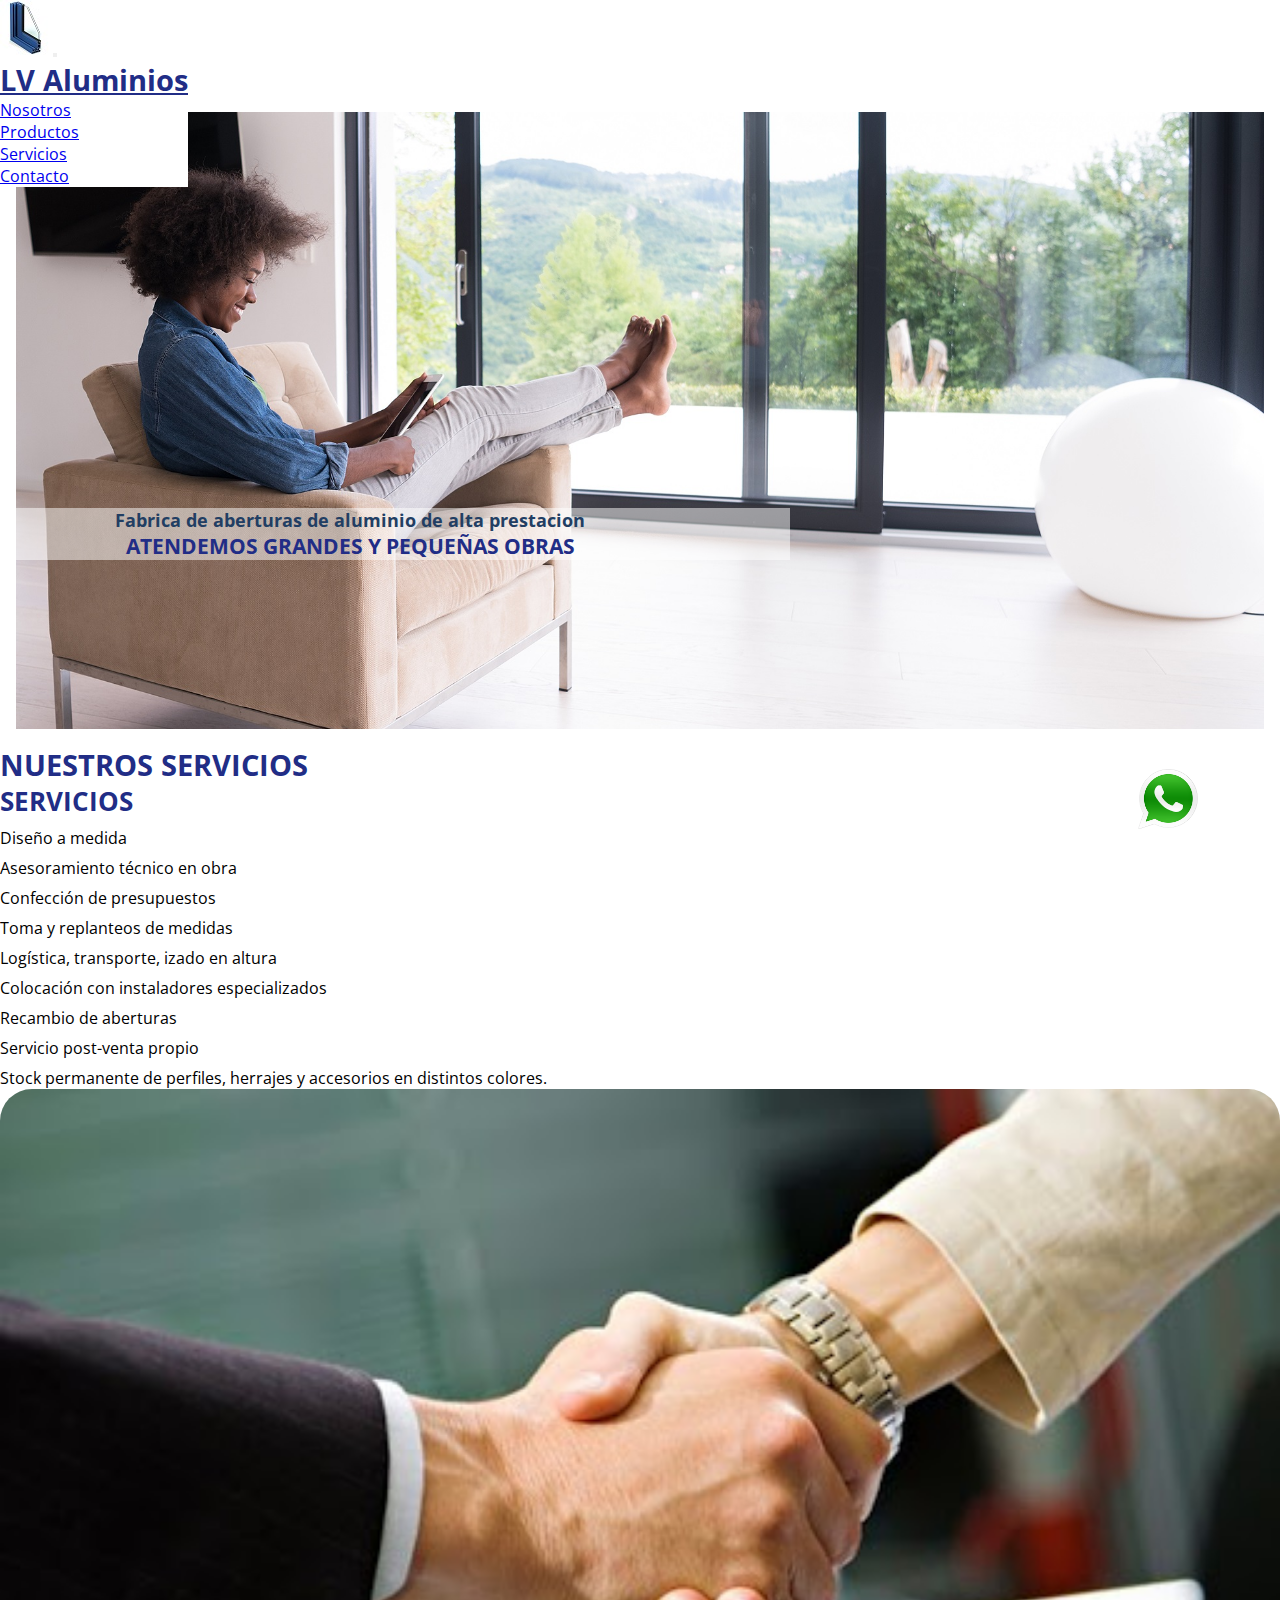
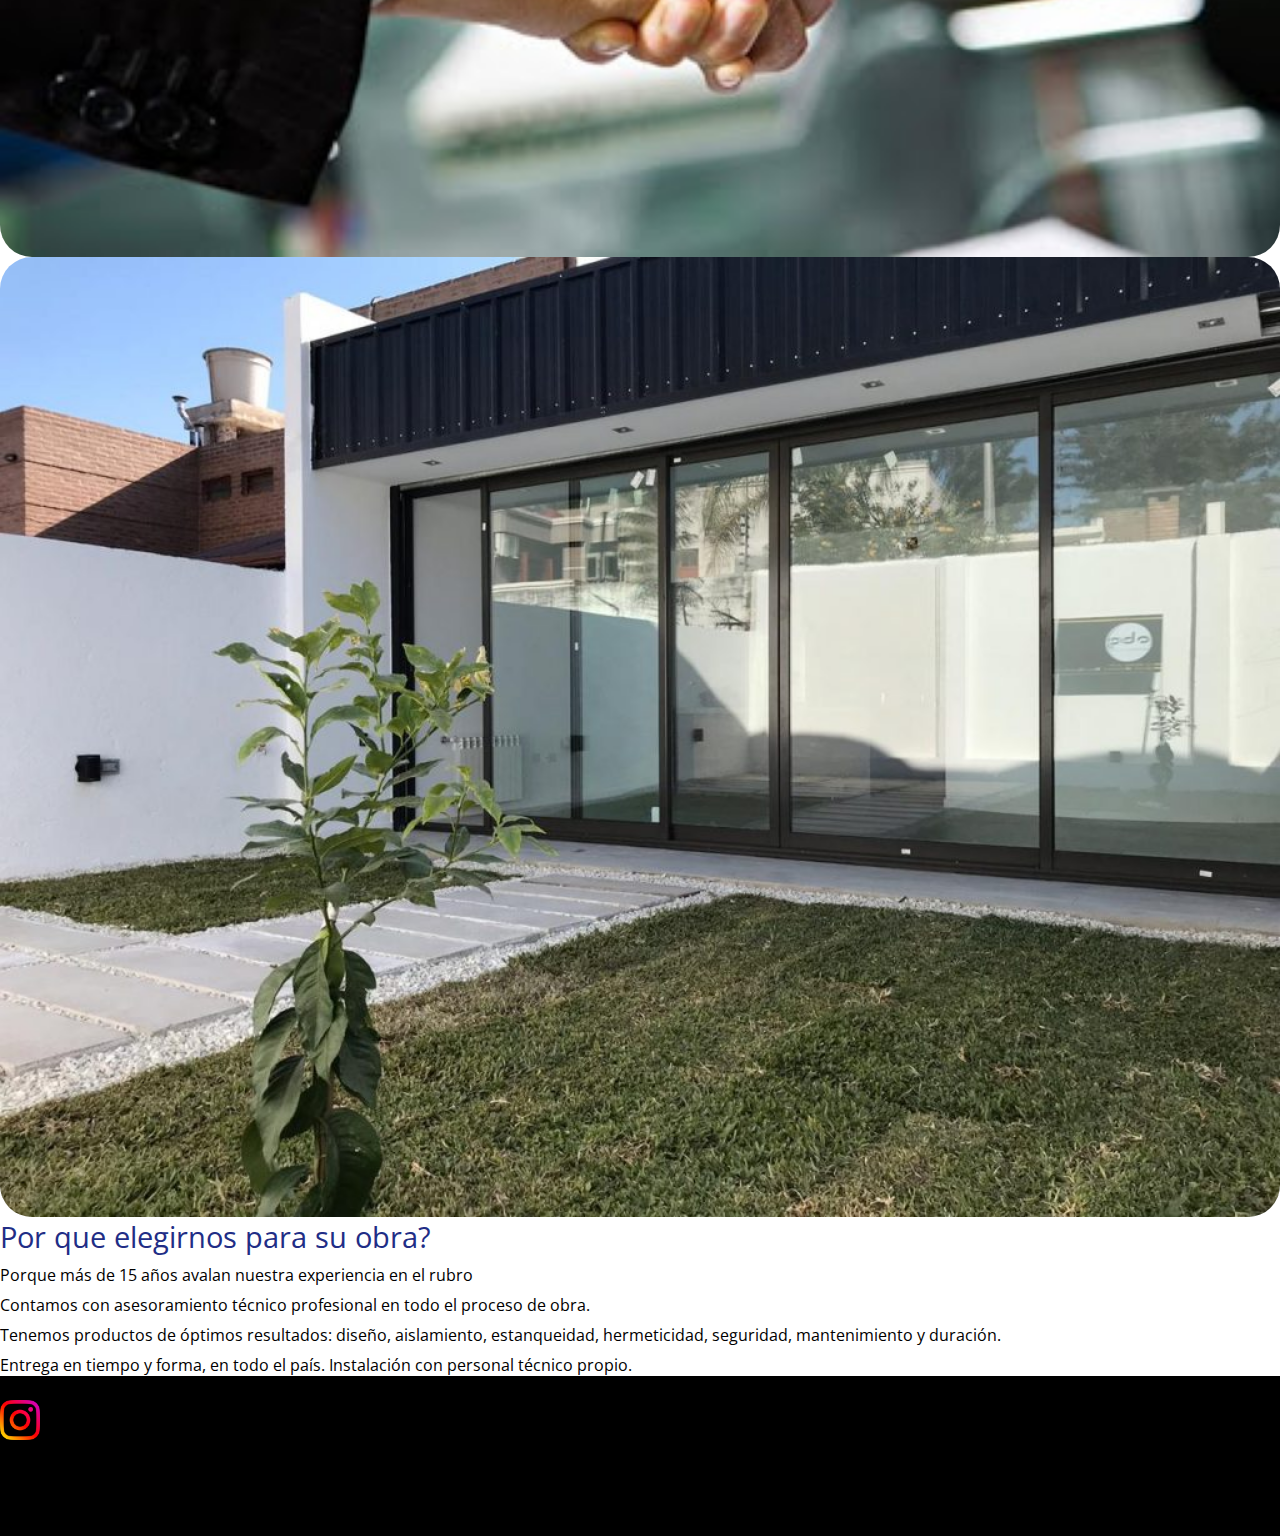
<file: servicios.html>
<!DOCTYPE html>
<html>
	<head>
		<title>Fabricamos e instalamos || Aberturas de aluminio en Cordoba</title>
		<meta charset=utf-8>
		<meta name=description content="Fabricamos aberturas de aluminio alta prestacion, puertas, ventanas, puerta-ventana, portones, cortinas y asadores">
		<meta name=viewport content="width=device-width, initial-scale=1">
		<link rel="stylesheet" href="https://cdn.jsdelivr.net/npm/bootstrap@4.6.0/dist/css/bootstrap.min.css" integrity="sha384-B0vP5xmATw1+K9KRQjQERJvTumQW0nPEzvF6L/Z6nronJ3oUOFUFpCjEUQouq2+l" crossorigin="anonymous">
		<link rel="stylesheet" href="css/estilos.css">
	</head>

	<body>

		<!--HEADER-->
		<header class="container-fluid px-0">
			<div class="container-xl">
				<nav class="navbar navbar-expand-lg navbar-light">
				  <a class="navbar-brand" href="index.html"><img src="media/logo.jpg" alt=""></a>
				  <button class="navbar-toggler" type="button" data-toggle="collapse" data-target="#navbarNav" aria-controls="navbarNav" aria-expanded="false" aria-label="Toggle navigation">
				    <span class="navbar-toggler-icon"></span>
				  </button>
				  <div class="collapse navbar-collapse" id="navbarNav">
				    <ul class="navbar-nav text-center">
				      <li class="nav-item active">
				        <a class="nav-link myText1 marca ancho" href="index.html">LV Aluminios</a>
				      </li>
				      <li class="nav-item">
				        <a class="nav-link" href="nosotros.html">Nosotros</a>
				      </li>
				      <li class="nav-item">
				        <a class="nav-link" href="productos.html">Productos</a>
				      </li>
				       <li class="nav-item">
				        <a class="nav-link" href="servicios.html">Servicios</a>
				      </li>
				       <li class="nav-item">
				        <a class="nav-link" href="contacto.html">Contacto</a>
				      </li>
				    </ul>
				  </div>
				</nav>
			</div>	
		</header>		

		<main>

			<!--WHATSAPP-->
			<div class="whatsapp">
				<a href="https://api.whatsapp.com/send?phone=+5493537326853"><img src="media/whatsapp.png" alt="whatsapp"></a>
			</div>


			<!--BANNER PRINCIPAL-->
			<div class="banner">
				<div class="bannerDesc d-none d-sm-block">
					<h1 class="myText4">Fabrica de aberturas de aluminio de alta prestacion</h1>
					<p class="myText3 marca">ATENDEMOS GRANDES Y PEQUEÑAS OBRAS</p>
				</div>
				
			</div>

			<!--TITULAR-->	
			<div class="text-center m-5">
				<p class="myText1 marca">NUESTROS SERVICIOS</p>
			</div>

			<!--Seccion SERVICIOS-->

			<div class="container-fluid d-flex ServSecc my-5">
				<div class="row container-xl mx-auto">
					<div class="col-12 col-lg-6 p-3">
						<p class="myText2 marca">SERVICIOS</p>
						<li class="myText5">Diseño a medida</li>
						<li class="myText5">Asesoramiento técnico en obra</li>
						<li class="myText5">Confección de presupuestos</li>
						<li class="myText5">Toma y replanteos de medidas</li>
						<li class="myText5">Logística, transporte, izado en altura</li>
						<li class="myText5">Colocación con instaladores especializados</li>
						<li class="myText5">Recambio de aberturas</li>
						<li class="myText5">Servicio post-venta propio</li>
						<li class="myText5">Stock permanente de perfiles, herrajes y accesorios en distintos colores.</li>
					</div>
					<div class="col-12 col-lg-6 p-2 my-auto align-items-center">
						<img src="media/socios.jpg" alt="cortinas">
					</div>
				</div>
			</div>

			<div class="container-fluid d-flex ServSecc my-5">
				<div class="row container-xl mx-auto">
					<div class="d-none d-lg-block col-lg-6 p-2 my-auto">
						<img src="media/elegirnos.jpg" alt="elegirnos">
					</div>
					<div class="col-12 col-lg-6 p-1 list-unstyled text-center">
						<p class="myText1 color">Por que elegirnos para su obra?</p>
						<li class="myText5">Porque más de 15 años avalan nuestra experiencia en el rubro</li>
						<li class="myText5">Contamos con asesoramiento técnico profesional en todo el proceso de obra.</li>
						<li class="myText5">Tenemos productos de óptimos resultados: diseño, aislamiento, estanqueidad, hermeticidad, seguridad, mantenimiento y duración.</li>
						<li class="myText5">Entrega en tiempo y forma, en todo el país. Instalación con personal técnico propio.</li>
					</div>
				</div>
			</div>
			

		</main>

		<!--Footer-->
		<footer id="footer" class="container-fluid d-flex"> 
			<div class="row text-center mx-auto align-items-center w-100">
				<div class="col-6">
					<p class="mobile text-light myText4">©Copyright 2021 - LV Aluminios. ©Todos los derechos reservados </p>
				</div>
				
				<div class="col-6">
					<a href="https://www.instagram.com/lvaluminios/"><img src="media/instagram.png" alt="instagram"></a>
				</div>
			</div>		
		</footer>

		<script src="https://code.jquery.com/jquery-3.5.1.slim.min.js" integrity="sha384-DfXdz2htPH0lsSSs5nCTpuj/zy4C+OGpamoFVy38MVBnE+IbbVYUew+OrCXaRkfj" crossorigin="anonymous"></script>
		<script src="https://cdn.jsdelivr.net/npm/bootstrap@4.6.0/dist/js/bootstrap.bundle.min.js" integrity="sha384-Piv4xVNRyMGpqkS2by6br4gNJ7DXjqk09RmUpJ8jgGtD7zP9yug3goQfGII0yAns" crossorigin="anonymous"></script>
	
	</body>

</html>
</file>
<file: css/estilos.css>
@import url("https://fonts.googleapis.com/css2?family=Open+Sans:wght@300;400;700&display=swap");*{margin:0px;padding:0px}header{z-index:100;position:fixed;top:0px;background-color:white}header .navbar-nav{align-items:center}header .ancho{width:30rem}@media only screen and (max-width: 426px){header .ancho{width:auto}}body{font-family:'Open Sans', sans-serif;font-weight:400}footer{height:10rem;background-color:#000}footer img{width:2.5rem;height:2.5rem}.color{color:#212D86}.marca{color:#212D86 !important;font-weight:bold}.myText1{font-size:1.8rem}.myText2{font-size:1.6rem}.myText3{font-size:1.3rem}.myText4{font-size:1.1rem}.myText5{font-size:1rem}.myText6{font-size:0.9rem}@media only screen and (max-width: 426px){.mobile{font-size:0.7rem}}.nosotros,.servicios,.recom,.contacto{padding:3rem;text-align:center;box-sizing:border-box}.whatsapp{position:fixed;z-index:200}@media only screen and (max-width: 426px){.whatsapp{right:1.5rem;bottom:4rem}.whatsapp img{max-width:2.5rem;max-height:2.5rem}}@media only screen and (min-width: 426px) and (max-width: 1024px){.whatsapp{right:5rem;bottom:4rem}.whatsapp img{max-width:3rem;max-height:3rem}}@media only screen and (min-width: 1024px){.whatsapp{right:5rem;bottom:4rem}.whatsapp img{max-width:4rem;max-height:4rem}}@media only screen and (max-width: 426px){#carouselContainer{top:2.5rem}}.carousel-caption{background-color:#FFFFFF90;margin:auto}@media only screen and (min-width: 426px) and (max-width: 1024px){.carousel-caption{width:30rem}}@media only screen and (min-width: 1024px){.carousel-caption{width:45rem;height:10rem;top:25rem;bottom:18rem}}.fotoNosotros{background-image:url("../media/logo2.png");background-repeat:no-repeat;background-position:center;background-size:contain}.nosotros{text-align:left}@media only screen and (max-width: 426px){.contenedorProd img{width:80%;height:12rem;border-radius:6rem}}@media only screen and (min-width: 426px) and (max-width: 1024px){.contenedorProd img{width:90%;height:12rem;border-radius:12rem}}@media only screen and (min-width: 1024px){.contenedorProd img{width:90%;height:18rem;border-radius:12rem}}.contenedorProd img:hover{transform:scale(1.1, 1.1)}.contenedorProd h3{position:relative;top:40%;background-color:#FFFFFF90}.servicios img{width:2.5rem;height:2.5rem}.servicios h3{padding-bottom:0.8rem}.contacto a{display:block;padding-bottom:0.8rem}.contacto iframe{padding:1rem;width:100%;height:100%}.banner{background-image:url("../media/carrousel 2.jpg");background-repeat:no-repeat;background-size:cover;background-position:center;padding:1rem}@media only screen and (max-width: 426px){.banner{margin:1rem;margin-top:7rem;height:55vh}}@media only screen and (min-width: 426px) and (max-width: 1024px){.banner{height:55vh}}@media only screen and (min-width: 1024px){.banner{margin:1rem;margin-top:7rem;height:65vh}}.bannerDesc{position:relative;text-align:center;background-color:#FFFFFF80;color:#223E63}@media only screen and (max-width: 426px){.bannerDesc{max-width:55rem;top:35%}}@media only screen and (min-width: 426px) and (max-width: 1024px){.bannerDesc{margin:auto;max-width:35rem;top:55%}}@media only screen and (min-width: 1024px){.bannerDesc{max-width:55rem;top:65%;right:10%}}@media only screen and (max-width: 426px){.bannerDesc p{font-size:0.8rem}}@media only screen and (min-width: 426px) and (max-width: 1024px){.bannerDesc p{font-size:1.1rem}}.nosotrosSeccion img{width:100%;height:100%;border-radius:50px;padding-top:4rem}.ServSecc{position:relative}.ServSecc img{border-radius:2rem;display:block;margin:auto}@media only screen and (max-width: 426px){.ServSecc img{width:100%;height:80%}}@media only screen and (min-width: 426px) and (max-width: 1024px){.ServSecc img{width:60%;height:50%}}@media only screen and (min-width: 1024px){.ServSecc img{width:100%;height:80%}}.ServSecc li{padding-top:0.5rem}.accordion img{display:block;padding:2rem;margin-left:auto;margin-right:auto}@media only screen and (max-width: 426px){.accordion img{width:12rem;height:12rem}}@media only screen and (min-width: 426px) and (max-width: 1024px){.accordion img{width:18rem;height:18rem}}@media only screen and (min-width: 1024px){.accordion img{width:25rem;height:25rem}}.accordion .card{background-color:white;padding-top:1rem;border:none}
</file>
